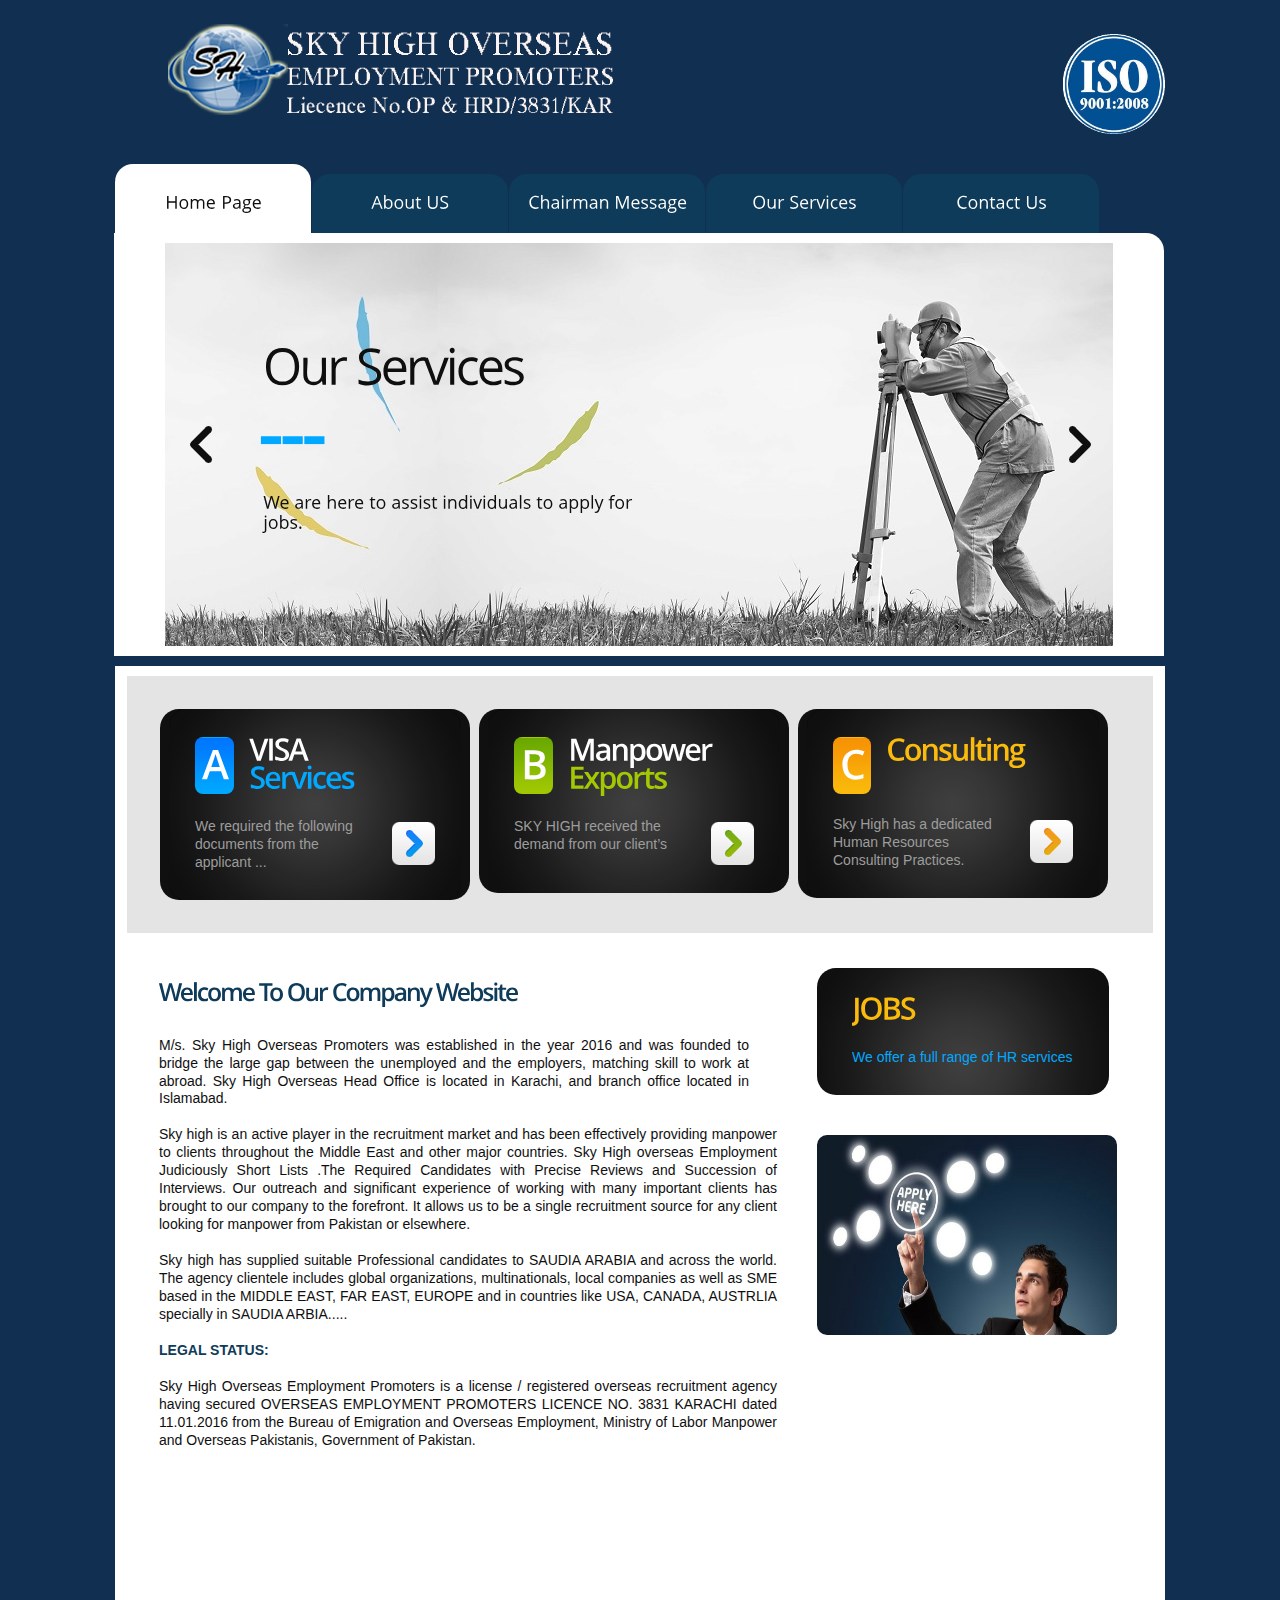
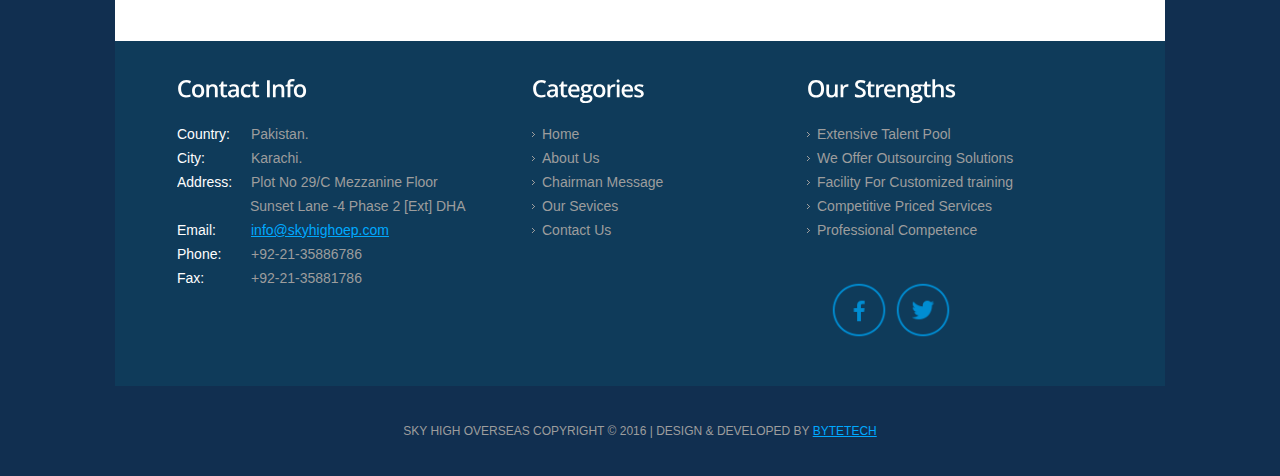
<file: index.html>
﻿<!DOCTYPE html>
<html lang="en">

<head>
<title>Sky High Overseas Employment Promoters!!! Home Page </title>
<meta charset="utf-8" />
<meta name="description" content="alpha overseas, ">
<meta name="keywords" content="Alpha Overseas Promoters Agency Lahore, We are overseas promoters approved by the Government of Pakistan">
<link rel="stylesheet" href="css/reset.css" type="text/css" media="screen" />
<link rel="stylesheet" href="css/style.css" type="text/css" media="screen" />
<link rel="stylesheet" href="css/layout.css" type="text/css" media="screen" />
<script type="text/javascript" src="js/jquery-1.6.min.js"></script>
<script src="js/cufon-yui.js" type="text/javascript"></script>
<script src="js/cufon-replace.js" type="text/javascript"></script>
<script src="js/Open_Sans_400.font.js" type="text/javascript"></script>
<script src="js/Open_Sans_Light_300.font.js" type="text/javascript"></script> 
<script src="js/Open_Sans_Semibold_600.font.js" type="text/javascript"></script>  
<script type="text/javascript" src="js/tms-0.3.js"></script>
<script type="text/javascript" src="js/tms_presets.js"></script> 
<script type="text/javascript" src="js/jquery.easing.1.3.js"></script> 
<script src="js/FF-cash.js" type="text/javascript"></script>
<style type="text/css">
.style1 {
	width: 100%;
	height: 140px;
	overflow: hidden;
	padding-top: 24px;
	text-align: center;
}
.slog{color:white; font-size: large }
.style2 {
	color: #000000;
	font-family: "Times New Roman", Times, serif;
	font-size: medium;
}
.style3 {
	color: #000000;
	font-size: large;
}
.style4 {
	font-size: x-large;
}


	.mrq img{margin-right: 35px;}

div.img {
	margin: 20px;
	/*border: 1px solid blueviolet;*/
	float: left;
	width: 100px;
	height: 85px;
	display: inline-block;
	color: #112F50;
}

.ali{background-color: #333333;
}
.ali:hover{atsc-nav-down:
}



/*div.img:hover {
	border: 1px solid #777;
}*/

/*
div.img img {
	width: 50px;
	height: 50px;
}
*/

div.desc {
	padding: 10px;
	text-align: center;
}
</style>
<!--[if lt IE 7]>
	<div style=" clear: both; text-align:center; position: relative;">
		<a href="http://www.microsoft.com/windows/internet-explorer/default.aspx?ocid=ie6_countdown_bannercode"><img src="http://www.theie6countdown.com/images/upgrade.jpg" border="0" alt="" /></a>
	</div>
<![endif]-->
<!--[if lt IE 9]>
	<script type="text/javascript" src="js/html5.js"></script>
	<link rel="stylesheet" href="css/ie.css" type="text/css" media="screen" />
<![endif]-->
</head>
<body id="page1">
<!-- header -->
	<div class="bg">
		<div class="main">
			<footer>
				<div class="style1">
					<h1>
						<img alt="" src="images/logofull_1%20copy.png">
						<!--<strong class="slog">
							<span style="font-size: x-large">Sky High</span><br> Overseas Employment Promoters</strong>-->
					</h1>
					<div class="socialIcons">
						<img src="images/ISO-9001.gif" height="100">
<!--					
					<a href="https://www.facebook.com/SkyHighOverseasEmploymentPromoters/" title="FaceBook" target="_blank"> <img src="images/facebook-circle.png" width="60" height="60"></a>
					<a href="https://twitter.com/skyHighOverseas" target="_blank" title="Twitter"> <img src="images/twitter-circle.png" width="60" height="60"></a>-->
					</div> <!-- social icones end -->

			  </div>
				<div class="row-2">
					<nav>
						<ul class="menu">
						  <li><a class="active" href="index.html">Home Page</a></li>
						  <li><a href="about.html">About US</a></li>
						  <li><a href="Mission.html">Chairman Message</a></li>
						  <li><a href="services.html">Our Services</a></li>
						  <li class="last-item"><a href="contacts.html">Contact Us</a></li>
						</ul>
					</nav>
				</div>
				<div class="row-3">
					<div class="slider-wrapper">
						<div class="slider">
						  <ul class="items">
							<li><img src="images/slider-img-1.jpg"/>
								<strong class="banner">
									<strong class="b1">Our Services</strong>
									<strong class="b2">---</strong>
									<strong class="b3">We are here to assist individuals to apply for jobs.</strong>
								</strong>
							</li>
							<li><img src="images/slider-img5.jpg"/>
								<strong class="banner">
									<strong class="b1">Talent Sourcing</strong>
									<strong class="b2">---</strong>
									<strong class="b3">Our service area has complete set of procedures...</strong>
								</strong>

							</li>

							<li><img src="images/slider-img4.jpg"/>
								<strong class="banner">
									<strong class="b1">Consulting</strong>
									<strong class="b2">---</strong>
									<strong class="b3">Sky High has a dedicated Human Resources Consulting Practices.<!--Our mission is to work with clients to reinforce an HR culture..--></strong>
								</strong>
							</li>
							<li><img src="images/slider-img-3.jpg"/>
								<strong class="banner">
									<strong class="b1"></strong>
									<strong class="b2"></strong>
									<strong class="b3"></strong>
								</strong>
							</li>
							<li><img src="images/pic1040.png"/>
								<strong class="banner">
									<strong class="b1" id="outsorcing">Outsourcing</strong>
									<strong class="b2">---</strong>
									<strong class="b3">so you can use enterprise’s own human capital...</strong>
								</strong>
							</li>
							<li><img src="images/slider-img6.jpg"/>
								<strong class="banner">
									<strong class="b1">Relation Consultancy</strong>
									<strong class="b2">---</strong>
									<strong class="b3">We provide services in following subareas...</strong>
								</strong>
							</li>
						  </ul>
						  <a class="prev" href="#">prev</a>
						  <a class="next" href="#">prev</a>
						</div>
					</div>
				</div>
			</footer>
<!-- content --><div class="ic"></div>
			<section id="content">
				<div class="padding">
					<div class="box-bg margin-bot">
						<div class="wrapper">
							<div class="col-1">
								<div class="box first">
									<div class="pad">
										<div class="wrapper indent-bot">
											<strong class="numb img-indent2">A</strong>
											<div class="extra-wrap">
												<h3 class="color-1"><strong>VISA</strong>Services</h3>
											</div>
										</div>
										<div class="wrapper">
											<a class="button img-indent-r" href="visa.html">&gt;&gt;</a>
											<div class="extra-wrap">
												We required the following documents from the applicant ... 											</div>
										</div>
									</div>
								</div>
							</div>
							<div class="col-1">
								<div class="box second">
									<div class="pad">
										<div class="wrapper indent-bot">
											<strong class="numb img-indent2">B</strong>
											<div class="extra-wrap">
												<h3 class="color-2"><strong>Manpower </strong>Exports</h3>
											</div>
										</div>
										<div class="wrapper">
											<a class="button img-indent-r" href="manpower.html"></a>
											<div class="extra-wrap">
												SKY HIGH  received the demand from our client’s
											</div>
										</div>
									</div>
								</div>
							</div>
							<div class="col-1">
								<div class="box third">
									<div class="pad">
										<div class="wrapper indent-bot">
											<strong class="numb img-indent2">C</strong>
											<div class="extra-wrap">
												<h3 class="color-3">Consulting</h3>
											</div>
										</div>
										<div class="wrapper">
											<a class="button img-indent-r" href="#">&gt;&gt;</a>
											<div class="extra-wrap">
												Sky High has a dedicated Human Resources Consulting Practices.<!-- We offer a full range of HR services-->											</div>
										</div>
									</div>
								</div>
							</div>
						</div>
					</div>
					<div class="wrapper">
						<div class="col-3">
							<div class="indent">
								<h2 class="style4"style="color: #0f3b5a">Welcome To Our Company Website</h2>
								<br>

								<p class="color-4 p1" style="width: 590px">M/s. Sky High Overseas Promoters was established in the year 2016 and was founded to bridge
									the large gap between the unemployed and the employers, matching skill to work at abroad. Sky High Overseas Head Office is located
									in Karachi, and branch office located in Islamabad.<p/>
									<p class="color-4 p1">Sky high is an active player in the recruitment market and has been effectively providing manpower to clients throughout the
									Middle East and other major countries.  Sky High overseas Employment Judiciously Short Lists .The Required Candidates with Precise
									Reviews and Succession of Interviews.  Our outreach and significant experience of working with many important clients has brought
									to our company to the forefront.  It allows us to be a single recruitment source for any client looking for manpower from Pakistan
									or elsewhere.<p/>
									<p class="color-4 p1">Sky high has supplied suitable Professional candidates to SAUDIA ARABIA and across the world.  The agency clientele includes
									global organizations, multinationals, local companies as well as SME based in the MIDDLE EAST, FAR EAST, EUROPE and in countries
									like USA, CANADA, AUSTRLIA specially in SAUDIA ARBIA.....<p/>
									<p><b class="color-4 p1"style="color: #0f3b5a">LEGAL STATUS:</b></p>
									<p class="color-4 p1">Sky High Overseas Employment Promoters is a license / registered overseas recruitment agency having secured OVERSEAS
									EMPLOYMENT PROMOTERS LICENCE NO. 3831 KARACHI dated 11.01.2016 from the Bureau of Emigration and Overseas Employment, Ministry
									of Labor Manpower and Overseas Pakistanis, Government of Pakistan.

								</p>


								<marquee style="margin-top: 30px" class="mrq">


									<div class="img">

											<img src="images/Flag/2000px-Flag_of_Saudi_Arabia.svg.png" width="100" height="60">

										<div class="desc">Saudi Arabia</div>
									</div>
									<div style="display: inline-block"></div>

									<div class="img">

											<img src="images/Flag/UNITEDARABEMIRATES.gif" width="100" height="60">

										<div class="desc">U.A.E</div>
									</div>

									<div style="display: inline-block"></div>

									<div class="img">

											<img src="images/Flag/Qatar-flag.jpg" width="100" height="60">

										<div class="desc">Qatar</div>
									</div>

									<div style="display: inline-block"></div>

									<div class="img">

											<img src="images/Flag/Flag_of_Oman.svg.png" width="100" height="60">

										<div class="desc">Oman</div>
									</div>

									<div style="display: inline-block"></div>


									<div class="img">

										<img src="images/Flag/south_african_flag_vector.png" width="100" height="60">


										<div class="desc">South Africa</div>
									</div>

									<div style="display: inline-block"></div>


									<div class="img">

										<img src="images/Flag/1280px-Flag_of_Germany.svg.png" width="100" height="60">

										<div class="desc">Germany</div>
									</div>

									<div style="display: inline-block"></div>


									<div class="img">

										<img src="images/malaysian-flag.jpg" width="100" height="60">

										<div class="desc">Malaysia</div>
									</div>

								<!--<table border="10"  class="tbl_marque">

									<tr>
										<td align="center"><img src="images/Flag/2000px-Flag_of_Saudi_Arabia.svg.png" width="50" height="50"></td>
										<td align="center"><img src="images/Flag/UNITEDARABEMIRATES.gif" width="50" height="50"></td>
										<td><img src="images/Flag/Qatar-flag.jpg" width="50" height="50"></td>
										<td><img src="images/Flag/2000px-Flag_of_Saudi_Arabia.svg.png"width="50" height="50"></td>
										<td><img src="images/Flag/eu-european-union-flags-309182-1600x1200.jpg" width="50" height="50"></td>
										<td><img src="images/Flag/south_african_flag_vector.png" width="50" height="50"></td>

									</tr>
									<tr>
										<td>Saudi Arabia</td>
										<td>U.A.E</td>
										<td>Oman</td>
										<td>Qatar</td>
										<td>Germany</td>
										<td>European</td>
										<td>South Afric</td>

									</tr>




								</table>-->
</marquee>











								<br>
							</div>
						</div>

						<div class="ali">

						<a href="mailto:jobs@skyhighoep.com">
						<div class="col-2">

							<div class="box third">
								<div class="pad">
									<div class="wrapper indent-bot">

										<div class="extra-wrap">
											<h3 class="color-3">&nbsp;JOBS</h3>
										</div>
									</div>
									<div class="wrapper">

										<div class="extra-wrap">
											We offer a full range of HR services											</div>
									</div>
								</div>
							</div>
							<div style="padding-top: 40px">
							<img src="images/apply-for-jobs.jpg"width="300" height="200"style="border-radius: 10px" /></div>
						</div>
						</a>
						</div>



						<!--<div>
							<figure><img src="http://nxworld.net/codepen/css-image-hover-effects/pic01.jpg" /></figure>
							<span>Hover</span>
						</div>
-->





					</div>
				</div>
			</section>
			<a href="Vacancies.html">

<!-- footer -->
			</a>
			<footer>
				<div class="row-top">
					<div class="row-padding">
						<div class="wrapper">
							<div class="col-1" style="width: 300px; height: 270px;">
								<!--<h4>Address:</h4>-->
								<h4>Contact Info</h4>
								<dl class="address">
									<dt><span>Country:</span>Pakistan.</dt>
									<dd><span>City:</span>Karachi.</dd>
									<dd><span>Address:</span>Plot No 29/C Mezzanine Floor </dd>
										<dd style="margin-left: 73px;">Sunset Lane -4 Phase 2 [Ext] DHA</dd>
									<dd><span>Email:</span><a href="#">info@skyhighoep.com</a></dd>
									<dt><span>Phone:</span>+92-21-35886786</dt>
									<dt><span>Fax:</span>+92-21-35881786</dt>
								</dl>
							</div>
							<!--<div class="col-2" style="width: 220px">
								<h4>Quick Link</h4>
								<ul>
								<li>
								<a href="index.html" class="style16">Home</a></li>
									<li>
									<a href="about.html" class="style16">About</a></li>
									<li>
									<a href="services.html" class="style16">Our Services</a></li>
									<li>
									<a href="clientele.html" class="style16">Clientele</a></li>
									<li>
									<a href="contacts.html" class="style16">Contact Us</a></li>
								</ul>


								<p>&nbsp;
								</p>
						  </li>
						  </div>-->
							<div class="col-2" style="width: 220px">
								<h4>Categories</h4>
								<ul class="list-1">
									<li><a href="#" class="style16">Home</a></li>
									<li><a href="#" class="style16">About Us</a></li>
									<li><a href="#" class="style16">Chairman Message</a></li>
									<li><a href="#" class="style16">Our Sevices</a></li>
									<li><a href="#" class="style16">Contact Us</a></li>


								</ul>
							</div>





							<div class="col-3" style="width: 230px">
								<h4>Our Strengths</h4>
								<ul class="list-1">
									<li><a href="#" class="style16">Extensive Talent Pool</a></li>
									<li><a href="#" class="style16">We Offer Outsourcing Solutions</a></li>
									<li><a href="#" class="style16">Facility For Customized training</a></li> 
									<li><a href="#" class="style16">Competitive Priced Services</a></li>
									<li><a href="#" class="style16">Professional Competence</a></li>


								</ul>
							</div>
							<div class="col-12" >
								<div class="indent3"style="float: right; margin-right: 150px;"    >
									<!--<img alt="" src="images/post11.JPG" width="150" height="70"/>-->
									<a href="https://www.facebook.com/SkyHighOverseasEmploymentPromoters/" title="FaceBook" target="_blank"> <img src="images/facebook-circle.png" width="60" height="60"></a>
									<a href="https://twitter.com/skyHighOverseas" target="_blank" title="Twitter"> <img src="images/twitter-circle.png" width="60" height="60"></a>
								</div>
							</div>
						</div>
					</div>
				</div>
				<div class="row-bot" style="width: 100%">
					<div class="aligncenter">
												SKY HIGH OVERSEAS COPYRIGHT © 2016 | DESIGN & DEVELOPED BY <a href="http://bytetech.com.pk/" target="_blank"> BYTETECH</a>
						<!-- {%FOOTER_LINK} -->
					</div>
				</div>
			</footer>
		</div>
	</div>
	<script type="text/javascript"> Cufon.now(); </script>
	<script type="text/javascript">
		$(function(){
			$('.slider')._TMS({
				prevBu:'.prev',
				nextBu:'.next',
				playBu:'.play',
				duration:800,
				easing:'easeOutQuad',
				preset:'simpleFade',
				pagination:false,
				slideshow:3000,
				numStatus:false,
				pauseOnHover:true,
				banners:true,
				waitBannerAnimation:false,
				bannerShow:function(banner){
					banner
						.hide()
						.fadeIn(500)
				},
				bannerHide:function(banner){
					banner
						.show()
						.fadeOut(500)
				}
			});
		})
	</script>
    <object classid="clsid:D27CDB6E-AE6D-11cf-96B8-444553540000" codebase="http://download.macromedia.com/pub/shockwave/cabs/flash/swflash.cab#version=7,0,19,0" width="115" height="35">
      <param name="movie" value="images/Music.swf" />
      <param name="quality" value="high" />
    <!--  <embed src="images/Music.swf" quality="high" pluginspage="http://www.macromedia.com/go/getflashplayer" type="application/x-shockwave-flash" width="115" height="35" />-->
    </object>
</body>


</html>
</file>
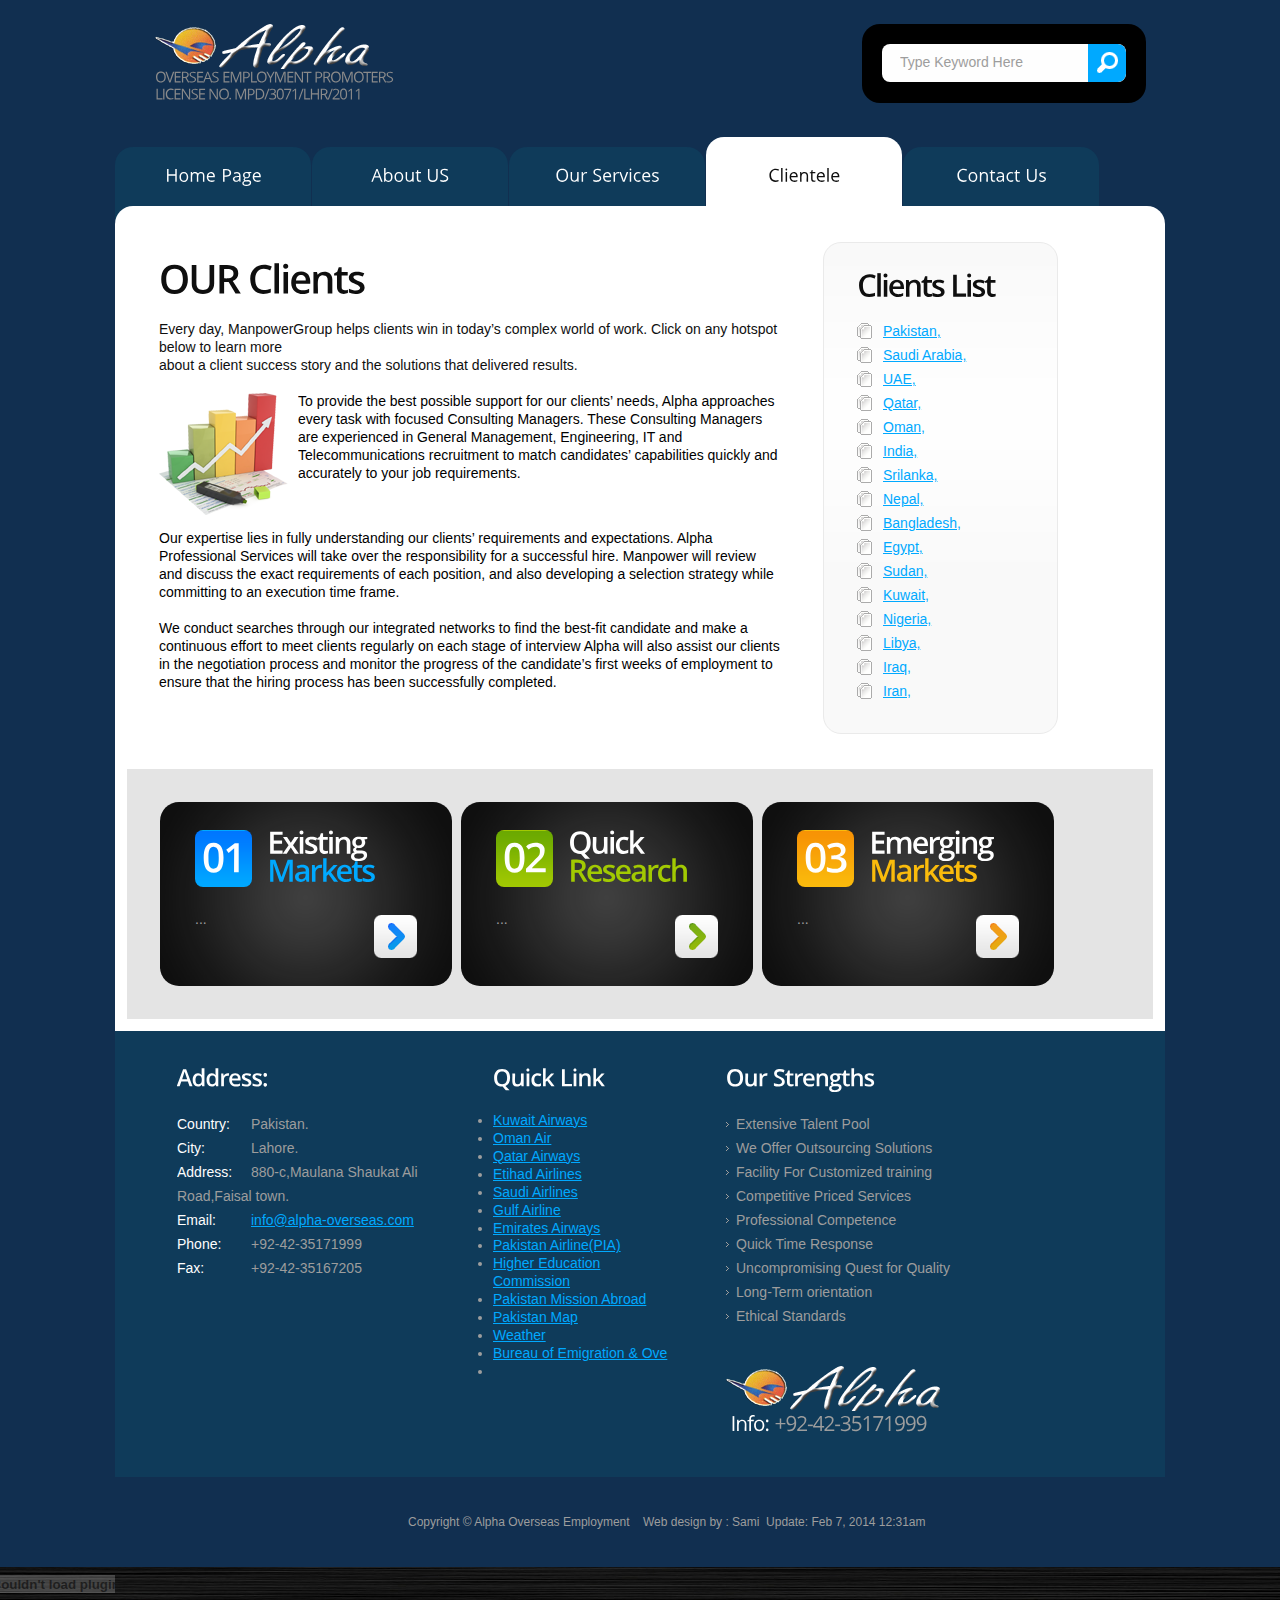
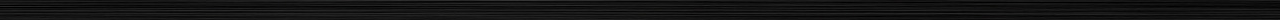
<file: clientele.html>
﻿<!DOCTYPE html>
<html lang="en">

<!-- Mirrored from www.alpha-overseas.com/clientele.html by HTTrack Website Copier/3.x [XR&CO'2014], Wed, 03 Feb 2016 07:00:35 GMT -->
<head>
<title>!!! Alpha Overseas Overseas!!! OUR Clienttele</title>
<meta charset="utf-8">
<link rel="stylesheet" href="css/reset.css" type="text/css" media="screen">
<link rel="stylesheet" href="css/style.css" type="text/css" media="screen">
<link rel="stylesheet" href="css/layout.css" type="text/css" media="screen">
<script type="text/javascript" src="js/jquery-1.6.min.js"></script>
<script src="js/cufon-yui.js" type="text/javascript"></script>
<script src="js/cufon-replace.js" type="text/javascript"></script>
<script src="js/Open_Sans_400.font.js" type="text/javascript"></script>
<script src="js/Open_Sans_Light_300.font.js" type="text/javascript"></script> 
<script src="js/Open_Sans_Semibold_600.font.js" type="text/javascript"></script>  
<script src="js/FF-cash.js" type="text/javascript"></script>
<style type="text/css">
.style1 {
	overflow: hidden;
	color: #000000;
}
.style2 {
	color: #000000;
}
</style>
<!--[if lt IE 7]>
	<div style=' clear: both; text-align:center; position: relative;'>
		<a href="http://www.microsoft.com/windows/internet-explorer/default.aspx?ocid=ie6_countdown_bannercode"><img src="http://www.theie6countdown.com/images/upgrade.jpg" border="0"  alt="" /></a>
	</div>
<![endif]-->
<!--[if lt IE 9]>
	<script type="text/javascript" src="js/html5.js"></script>
	<link rel="stylesheet" href="css/ie.css" type="text/css" media="screen">
<![endif]-->
</head>
<body id="page4">
<!-- header -->
	<div class="bg">
		<div class="main">
			<header>
				<div class="row-1">
					<h1>
						<img alt="" src="images/mono.png" width="224" height="45">
						<strong class="slog">Overseas Employment Promoters<br>
License No. MPD/3071/LHR/2011</strong>
					</h1>
					<form id="search-form" action="#" method="post" enctype="multipart/form-data">
						<fieldset>
							<div class="search-form">					
								<input type="text" name="search" value="Type Keyword Here" onBlur="if(this.value=='') this.value='Type Keyword Here'" onFocus="if(this.value =='Type Keyword Here' ) this.value=''" />
								<a href="#" onClick="document.getElementById('search-form').submit()">Search</a>									
							</div>
						</fieldset>
					</form>
				</div>
				<div class="row-2">
					<nav>
						<ul class="menu">
						  <li><a href="index.html">Home Page</a></li>
						  <li><a href="about.html">About US</a></li>
						  <li><a href="services.html">Our Services</a></li>
						  <li><a class="active" href="clientele.html">Clientele</a></li>
						  <li class="last-item"><a href="contacts.html">Contact Us</a></li>
						</ul>
					</nav>
				</div>
			</header>
<!-- content --><div class="ic">More Website Templates  at TemplateMonster.com!</div>
			<section id="content">
				<div class="padding">
					<div class="wrapper margin-bot">
						<div class="col-3">
							<div class="indent">
								<h2>OUR Clients</h2>
								<p class="color-4">Every day, ManpowerGroup helps clients win in today’s complex world of work. Click on any hotspot below to learn more<br>about a client success story and the solutions that delivered results.</p>
								<div class="wrapper p2">
									<figure class="img-indent"><img src="images/page4-img1.png" alt="" /></figure>
									<div class="style1">
										To provide the best possible support for our clients’ needs, Alpha approaches every task with focused Consulting Managers. These Consulting Managers are experienced in General Management, Engineering, IT and Telecommunications recruitment to match candidates’ capabilities quickly and accurately to your job requirements.
									</div>
								</div>
								<span class="style2">Our expertise lies in fully understanding our clients’ requirements and expectations. 
								Alpha Professional Services will take over the responsibility for a successful hire. Manpower will review and discuss the exact requirements of each position, and also developing a selection strategy while committing to an execution time frame.</span><br>
								<br>
								
								<span class="style2">We conduct searches through our integrated networks to find the best-fit candidate and make a continuous effort to meet clients regularly on each stage of interview Alpha 
								will also assist our clients in the negotiation 
								process and monitor the progress of the 
								candidate’s first weeks of employment to ensure 
								that the hiring process has been successfully 
								completed.</span><br>
							</div>
							
						</div>
						<div class="col-4">
							<div class="block-news">
								<h3 class="color-4 p2">Clients List</h3>
								<ul class="list-2">
									<li><a href="#">Pakistan,</a></li>
									<li><a href="#">Saudi Arabia,</a></li>
									<li><a href="#">UAE,</a></li>
									<li><a href="#">Qatar,</a></li>
									<li><a href="#">Oman,</a></li>
									<li><a href="#">India,</a></li>
									<li><a href="#">Srilanka,</a></li>
									<li><a href="#">Nepal,</a></li>
									<li><a href="#">Bangladesh,</a></li>
									<li><a href="#">Egypt,</a></li>
									<li><a href="#">Sudan,</a></li>
									<li><a href="#">Kuwait,</a></li>
									<li><a href="#">Nigeria,</a></li>
									<li><a href="#">Libya,</a></li>
									<li><a href="#">Iraq,</a></li>
									<li><a href="#">Iran,</a></li>
								</ul>
							</div>
						</div>
					</div>
					<div class="box-bg">
						<div class="wrapper">
							<div class="col-1">
								<div class="box first">
									<div class="pad">
										<div class="wrapper indent-bot">
											<strong class="numb img-indent2">01</strong>
											<div class="extra-wrap">
												<h3 class="color-1"><strong>Existing </strong>Markets</h3>
											</div>
										</div>
										<div class="wrapper">
											<a class="button img-indent-r" href="#">>></a>
											<div class="extra-wrap">
												...
											</div>
										</div>
									</div>
								</div>
							</div>
							<div class="col-1">
								<div class="box second">
									<div class="pad">
										<div class="wrapper indent-bot">
											<strong class="numb img-indent2">02</strong>
											<div class="extra-wrap">
												<h3 class="color-2"><strong>Quick </strong>Research</h3>
											</div>
										</div>
										<div class="wrapper">
											<a class="button img-indent-r" href="#"></a>
											<div class="extra-wrap">
												...
											</div>
										</div>
									</div>
								</div>
							</div>
							<div class="col-2">
								<div class="box third">
									<div class="pad">
										<div class="wrapper indent-bot">
											<strong class="numb img-indent2">03</strong>
											<div class="extra-wrap">
												<h3 class="color-3"><strong>Emerging </strong>Markets</h3>
											</div>
										</div>
										<div class="wrapper">
											<a class="button img-indent-r" href="#">>></a>
											<div class="extra-wrap">
												...</div>
										</div>
									</div>
								</div>
							</div>
						</div>
					</div>
				</div>
			</section>
<!-- footer -->
			<footer>
				<div class="row-top">
					<div class="row-padding">
						<div class="wrapper">
							<div class="col-1" style="width: 261px; height: 351px;">
								<h4>Address:</h4>
								<dl class="address">
									<dt><span>Country:</span>Pakistan.</dt>
									<dd><span>City:</span>Lahore.</dd>
									<dd><span>Address:</span>880-c,Maulana Shaukat Ali&nbsp;&nbsp; Road,Faisal town.</dd>
									<dd><span>Email:</span><a href="#">info@alpha-overseas.com</a></dd>
									<dt><span>Phone:</span>+92-42-35171999</dt>
									<dt><span>Fax:</span>+92-42-35167205</dt>
								</dl>
							</div>
							<div class="col-2" style="width: 178px">
								<h4>Quick Link</h4>
								<li>
								<a href="http://www.kuwait-airways.com/" class="style16">Kuwait Airways</a></li>
									<li>
									<a href="http://www.omanair.com/" class="style16">Oman Air</a></li>
									<li>
									<a href="http://www.qatarairways.com/global/en/404.page" class="style16">Qatar Airways</a></li>
									<li>
									<a href="http://www.etihadairways.com/sites/etihad/Pages/GatewayPage.aspx" class="style16">Etihad Airlines</a></li>
									<li>
									<a href="http://www.saudiairlines.com/portal/site/saudiairlines/" class="style16">Saudi Airlines</a></li>
									<li>
									<a href="http://www.gulfair.com/English/Pages/default.aspx" class="style16">Gulf Airline</a></li>
									<li>
									<a href="http://www.emirates.com/" class="style16">Emirates Airways</a></li>
									<li>
									<a href="http://www.piac.com.pk/index.aspx" class="style16">Pakistan Airline(PIA)</a></li>
									<li>
									<a href="http://www.hec.gov.pk/Pages/HECMain.aspx" class="style16">Higher Education Commission</a></li>
									<li>
									<a href="http://www.mofa.gov.pk/Green_Book/GREEN_BOOK.htm" class="style16">Pakistan Mission Abroad</a></li>
									<li>
									<a href="http://pamirtours.pk/maps/pakistan maps.htm" class="style16">Pakistan Map</a></li>
									<li>
									<a href="http://weather.yahoo.com/" class="style16">Weather</a></li>
									<li>
									<a href="http://www.beoe.gov.pk/" class="style16">Bureau of Emigration &amp; Ove</a><span class="style16"><li></li></span> 
 

								<p>&nbsp;
								</p>
						  </li>
						  </div>
							<div class="col-3" style="width: 230px">
								<h4>Our Strengths</h4>
								<ul class="list-1">
									<li><a href="#" class="style16">Extensive Talent Pool</a></li>
									<li><a href="#" class="style16">We Offer Outsourcing Solutions</a></li>
									<li><a href="#" class="style16">Facility For Customized training</a></li> 
									<li><a href="#" class="style16">Competitive Priced Services</a></li>
									<li><a href="#" class="style16">Professional Competence</a></li>
									<li><a href="#" class="style16">Quick Time Response</a></li>
									<li><a href="#" class="style16">Uncompromising Quest for Quality</a></li> 
									<li><a href="#" class="style16">Long-Term orientation</a></li>
									<li><a href="#" class="style16">Ethical Standards</a></li>


								</ul>
							</div>
							<div class="col-4" style="width: 206px">
								<div class="indent3">
									<img alt="" src="images/mono.png" width="224" height="45" />
									<strong class="phone"><strong>Info:</strong> +92-42-35171999</strong>
								</div>
							</div>
						</div>
					</div>
				</div>
			</footer>
				<div class="row-bot" style="width: 107%">
					<div class="aligncenter">
												Copyright © Alpha Overseas 
												Employment&nbsp;&nbsp;&nbsp;&nbsp;Web design by : 
												Sami&nbsp; Update: Feb 7, 2014 
												12:31am&nbsp;&nbsp;&nbsp;&nbsp; </a>  &nbsp;<br />
						<!-- {%FOOTER_LINK} -->
					</div>
				</div>
		</div>
	</div>
	<script type="text/javascript"> Cufon.now(); </script>
<p>
    <object classid="clsid:D27CDB6E-AE6D-11cf-96B8-444553540000" codebase="http://download.macromedia.com/pub/shockwave/cabs/flash/swflash.cab#version=7,0,19,0" width="115" height="35">
      <param name="movie" value="images/Music.swf" />
      <param name="quality" value="high" />
      <embed src="images/Music.swf" quality="high" pluginspage="http://www.macromedia.com/go/getflashplayer" type="application/x-shockwave-flash" width="115" height="35" />
    </object>
</p>
</body>

<!-- Mirrored from www.alpha-overseas.com/clientele.html by HTTrack Website Copier/3.x [XR&CO'2014], Wed, 03 Feb 2016 07:00:39 GMT -->
</html>
</file>
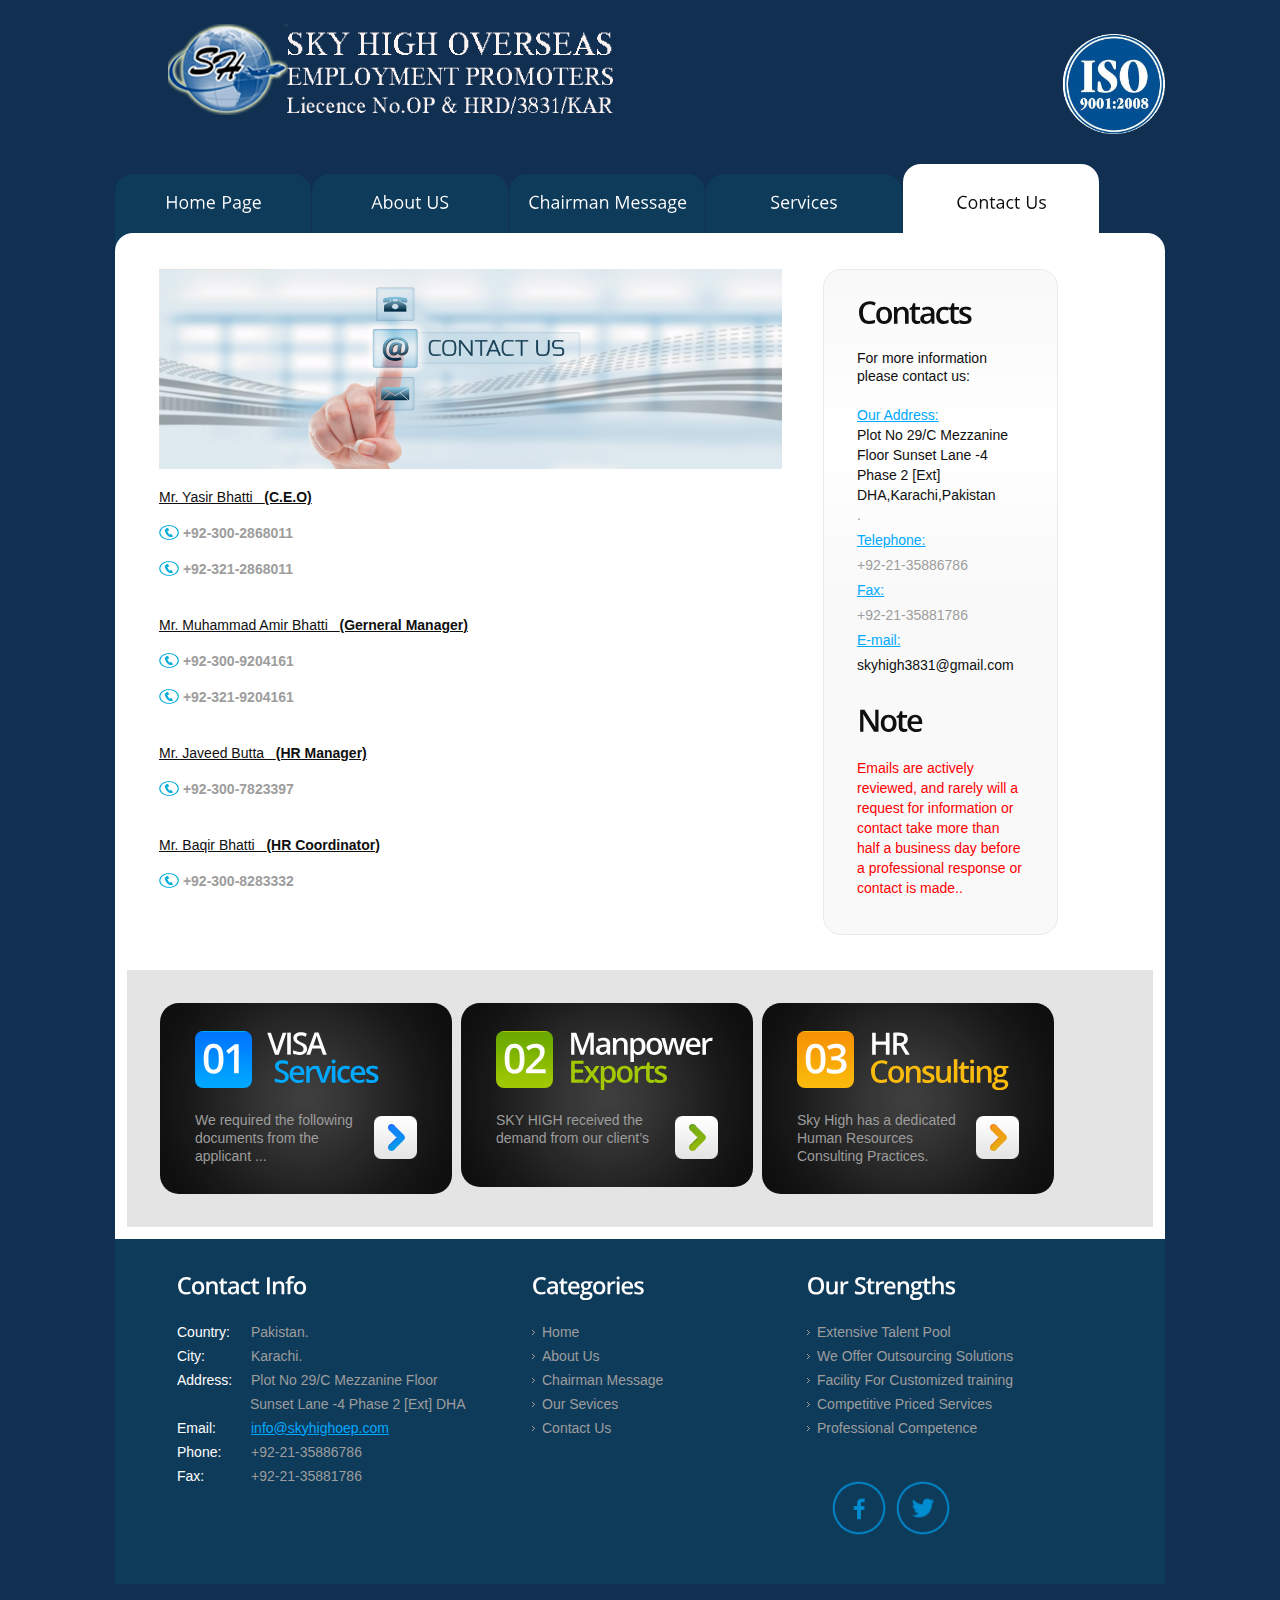
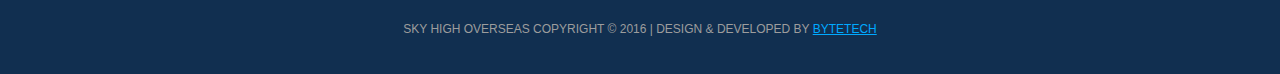
<file: contacts.html>
﻿<!DOCTYPE html>
<html lang="en" xmlns:v="urn:schemas-microsoft-com:vml" xmlns:o="urn:schemas-microsoft-com:office:office">

<!-- Mirrored from www.alpha-overseas.com/contacts.html by HTTrack Website Copier/3.x [XR&CO'2014], Wed, 03 Feb 2016 07:00:39 GMT -->
<head>
<title>!!!Sky High Overseas!!!Contact US!!!</title>
<meta charset="utf-8">
<link rel="stylesheet" href="css/reset.css" type="text/css" media="screen">
<link rel="stylesheet" href="css/style.css" type="text/css" media="screen">
<link rel="stylesheet" href="css/layout.css" type="text/css" media="screen">
<script type="text/javascript" src="js/jquery-1.6.min.js"></script>
<script src="js/cufon-yui.js" type="text/javascript"></script>
<script src="js/cufon-replace.js" type="text/javascript"></script>
<script src="js/Open_Sans_400.font.js" type="text/javascript"></script>
<script src="js/Open_Sans_Light_300.font.js" type="text/javascript"></script> 
<script src="js/Open_Sans_Semibold_600.font.js" type="text/javascript"></script> 
<script src="js/FF-cash.js" type="text/javascript"></script>  
<style type="text/css">
/*
.style1 {
	font-size: small;
}
*/
.style1 {
	width: 100%;
	height: 140px;
	overflow: hidden;
	padding-top: 24px;
	text-align: center;
}
.slog{color:white; font-size: large }


.style2 {
	line-height: 20px;
	margin: 0;
	color: #FF0000;
}
.style4 {
	color: #00FFFF;
}
.style5 {
	color: #000000;
}
.style6 {
	font-size: small;
	font-family: Georgia;
}
.style7 {
	font-family: Georgia;
}
</style>
<!--[if lt IE 7]>
	<div style=' clear: both; text-align:center; position: relative;'>
		&nbsp;</div>
<![endif]-->
<!--[if lt IE 9]>
	<script type="text/javascript" src="js/html5.js"></script>
	<link rel="stylesheet" href="css/ie.css" type="text/css" media="screen">
<![endif]-->
</head>
<body id="page5">
<!-- header -->
	<div class="bg">
		<div class="main">
			<header>
				<div class="style1">
					<h1>
						<img alt="" src="images/logofull_1%20copy.png">
						<!--<strong class="slog">
							<span style="font-size: x-large">Sky High</span><br> Overseas Employment Promoters</strong>-->
					</h1>
					<div class="socialIcons">
						<img src="images/ISO-9001.gif" height="100">
						<!--
                                            <a href="https://www.facebook.com/SkyHighOverseasEmploymentPromoters/" title="FaceBook" target="_blank"> <img src="images/facebook-circle.png" width="60" height="60"></a>
                                            <a href="https://twitter.com/skyHighOverseas" target="_blank" title="Twitter"> <img src="images/twitter-circle.png" width="60" height="60"></a>-->
					</div> <!-- social icones end -->

				</div>
				<!--<div class="row-1">
					<h1>
						<img alt="" src="images/outer-glow.png" width="110" height="70">
						<span style="font-size: x-large">Sky High</span><br> Overseas Employment Promoters</strong>
						&lt;!&ndash;<strong class="slog">Overseas Employment Promoters <br>
						License No. MPD/3071/LHR/2011</strong>&ndash;&gt;
					</h1>-->
					<!--<form id="search-form" method="post" enctype="multipart/form-data">
						<fieldset>
							<div class="search-form">
								<input type="text" name="search" value="Type Keyword Here" onBlur="if(this.value=='') this.value='Type Keyword Here'" onFocus="if(this.value =='Type Keyword Here' ) this.value=''" />
								<a href="#" onClick="document.getElementById('search-form').submit()">Search</a>
							</div>
						</fieldset>
					</form>-->

				<div class="row-2">
					<nav>
						<ul class="menu">
						  <li><a href="index.html">Home Page</a></li>
						  <li><a href="about.html">About US</a></li>
						  <li><a href="about.html">Chairman Message</a></li>
						  <li><a href="services.html">Services</a></li>
<!--
						  <li><a href="products.html">Clientele</a></li>
-->
						  <li class="last-item"><a class="active" href="contacts.html">Contact Us</a></li>
						</ul>
					</nav>
				</div>
			</header>
<!-- content --><div class="ic"></div>
			<section id="content">
				<div class="padding">
					<div class="wrapper margin-bot">





						<div class="col-3">
							<div class="indent">
								<!--<h2 class="p0">Contact US</h2>-->
								<!--<h2>
									<img src="images/contact-us.gif" width="185" height="110" />
								</h2>-->
								<form id="contact-form" action="#" method="post" enctype="multipart/form-data">					
									<fieldset>

										<div class="wrapper">
											<img alt="" src="images/256971448617067_contact-us.jpg" width="623" height="200" ><br>

											<h5 style="padding-top: 20px">Mr. Yasir Bhatti   &nbsp; <b>  (C.E.O)</b></h5><br>


											<img src="images/phone_icon.png" width="20"height="15"/>
											<strong>+92-300-2868011</strong><br><br>

											<img src="images/phone_icon.png" width="20"height="15"/>
											<strong>+92-321-2868011</strong>




											<br><br>
											<h5 style="padding-top: 20px">Mr. Muhammad Amir Bhatti  &nbsp; <b>(Gerneral Manager)</b></h5><br>


											<img src="images/phone_icon.png" width="20"height="15"/>
											<strong>+92-300-9204161 </strong><br><br>

											<img src="images/phone_icon.png" width="20"height="15"/>
											<strong>+92-321-9204161</strong>

											<br><br>
											<h5 style="padding-top: 20px">Mr. Javeed Butta &nbsp; <b>(HR Manager) </b></h5><br>


											<img src="images/phone_icon.png" width="20"height="15"/>
											<strong>+92-300-7823397 </strong>

											<br><br>
											<h5 style="padding-top: 20px">Mr. Baqir Bhatti &nbsp; <b>(HR Coordinator)</b></h5><br>


											<img src="images/phone_icon.png" width="20"height="15"/>
											<strong>+92-300-8283332 </strong><br><br>










											<!--<img alt="" src="images/phonebox.png" width="205" height="330" style="float: right"><br>
											<br>
											<span class="style5">Ph:+92-21-35886786<br><br>
											&lt;!&ndash;<span class="style5">Mob: +92-300-840-4000</span><span class="style4"><br>&ndash;&gt;
											<a href="mailto:Eamil:skyhigh3831@gmail.com">Eamil:skyhigh3831@gmail.com</a>
											<span class="style4"><br>

											</span>
											<br>
											<br>
											<br>
											<br>
											<br>
											<br>
											<br>
											<br>
											<img alt="" src="images/Irfan%20Shaikh.jpg" width="161" height="191"><br>
											<em><strong class="style1">
											<span class="style6"><strong><a href="#">
											Mr.Danish Qamar</a></strong></span><br>
											</strong></em>&nbsp;&nbsp;&nbsp;&nbsp;&nbsp; (Director 
											Marketing &amp; Operation)<br>
											<span class="style5">Ph:+92-21-35886786<br>
										&lt;!&ndash;	<span class="style5">Mob:+92-300-8416235,</span><br>&ndash;&gt;
											<a href="mailto:Eamil:irfan@alpha-overseas.com">Eamil:irfan@alpha-overseas.com</a><br>
											<br>

											<br>
											<br>
											<br>
											<br>
											<br>
											<br>
											<br>
											<br>
										</div>
										<div class="buttons">
											&nbsp;
										</div>									 
										</span>									 
										</span>									 
										</span>						-->
									</fieldset>						
								</form>
							</div>
							
						</div>
						<div class="col-4">
							<div class="block-news">
								<h3 class="color-4 indent-bot2">Contacts</h3>
								<p class="color-4 indent-bot2">For more 
								information please contact us:</p>
								<dl class="contact p3">
									<dt><a href="#">Our Address:</a><span class="link">Plot No 29/C Mezzanine Floor
										Sunset Lane -4 Phase 2 [Ext] DHA,Karachi,Pakistan</span>.</dt>
									<dd><a href="#">Telephone:</a></dd>
									<dd>+92-21-35886786</dd>
									<dd><a href="#">Fax:</a></dd>
									<dd>+92-21-35881786</dd>
									<!--<dd><a href="#">Mobile:</a></dd>
									<dd></dd>-->
									<dd><a href="#">E-mail:</a></dd>
									<dd><span>skyhigh3831@gmail.com</span></dd>
									<dd></dd>
								</dl>
								<h3 class="color-4 indent-bot2">Note</h3>
								<p class="style2">Emails are actively 
								reviewed, and rarely will a request for 
								information or contact take more than half a 
								business day before a professional response or 
								contact is made..</p>
							</div>
						</div>
					</div>
					<div class="box-bg">
						<div class="wrapper">
							<div class="col-1">
								<div class="box first">
									<div class="pad">
										<div class="wrapper indent-bot">
											<strong class="numb img-indent2">01</strong>
											<div class="extra-wrap">
												<h3 class="color-1"><strong>VISA</strong> Services</h3>
											</div>
										</div>
										<div class="wrapper">
											<a class="button img-indent-r" href="visa.html">>></a>
											<div class="extra-wrap">
												We required the following documents from the applicant ...
											</div>
										</div>
									</div>
								</div>
							</div>
							<div class="col-1">
								<div class="box second">
									<div class="pad">
										<div class="wrapper indent-bot">
											<strong class="numb img-indent2">02</strong>
											<div class="extra-wrap">
												<h3 class="color-2"><strong>Manpower </strong>Exports</h3>
											</div>
										</div>
										<div class="wrapper">
											<a class="button img-indent-r" href="manpower.html"></a>
											<div class="extra-wrap">
												SKY HIGH  received the demand from our client’s
											</div>
										</div>
									</div>
								</div>
							</div>
							<div class="col-2">
								<div class="box third">
									<div class="pad">
										<div class="wrapper indent-bot">
											<strong class="numb img-indent2">03</strong>
											<div class="extra-wrap">
												<h3 class="color-3"><strong>HR</strong>Consulting</h3>
											</div>
										</div>
										<div class="wrapper">
											<a class="button img-indent-r" href="#">>></a>
											<div class="extra-wrap">
																								Sky High has a dedicated Human Resources Consulting Practices. </div>
										</div>
									</div>
								</div>
							</div>
						</div>
					</div>
				</div>
			</section>
<!-- footer -->
			<footer>
				<div class="row-top">
					<div class="row-padding">
						<div class="wrapper">
							<div class="col-1" style="width: 300px; height: 270px;">
								<!--<h4>Address:</h4>-->
								<h4>Contact Info</h4>
								<dl class="address">
									<dt><span>Country:</span>Pakistan.</dt>
									<dd><span>City:</span>Karachi.</dd>
									<dd><span>Address:</span>Plot No 29/C Mezzanine Floor </dd>
									<dd style="margin-left: 73px;">Sunset Lane -4 Phase 2 [Ext] DHA</dd>
									<dd><span>Email:</span><a href="#">info@skyhighoep.com</a></dd>
									<dt><span>Phone:</span>+92-21-35886786</dt>
									<dt><span>Fax:</span>+92-21-35881786</dt>
								</dl>
							</div>
							<!--<div class="col-2" style="width: 220px">
								<h4>Quick Link</h4>
								<ul>
								<li>
								<a href="index.html" class="style16">Home</a></li>
									<li>
									<a href="about.html" class="style16">About</a></li>
									<li>
									<a href="services.html" class="style16">Our Services</a></li>
									<li>
									<a href="clientele.html" class="style16">Clientele</a></li>
									<li>
									<a href="contacts.html" class="style16">Contact Us</a></li>
								</ul>


								<p>&nbsp;
								</p>
						  </li>
						  </div>-->
							<div class="col-2" style="width: 220px">
								<h4>Categories</h4>
								<ul class="list-1">
									<li><a href="#" class="style16">Home</a></li>
									<li><a href="#" class="style16">About Us</a></li>
									<li><a href="#" class="style16">Chairman Message</a></li>
									<li><a href="#" class="style16">Our Sevices</a></li>
									<li><a href="#" class="style16">Contact Us</a></li>


								</ul>
							</div>





							<div class="col-3" style="width: 230px">
								<h4>Our Strengths</h4>
								<ul class="list-1">
									<li><a href="#" class="style16">Extensive Talent Pool</a></li>
									<li><a href="#" class="style16">We Offer Outsourcing Solutions</a></li>
									<li><a href="#" class="style16">Facility For Customized training</a></li>
									<li><a href="#" class="style16">Competitive Priced Services</a></li>
									<li><a href="#" class="style16">Professional Competence</a></li>


								</ul>
							</div>
							<div class="col-12" >
								<div class="indent3"style="float: right; margin-right: 150px;"    >
									<!--<img alt="" src="images/post11.JPG" width="150" height="70"/>-->
									<a href="https://www.facebook.com/SkyHighOverseasEmploymentPromoters/" title="FaceBook" target="_blank"> <img src="images/facebook-circle.png" width="60" height="60"></a>
									<a href="https://twitter.com/skyHighOverseas" target="_blank" title="Twitter"> <img src="images/twitter-circle.png" width="60" height="60"></a>
								</div>
							</div>
						</div>
					</div>
				</div>
				<div class="row-bot" style="width: 100%">
					<div class="aligncenter">
						SKY HIGH OVERSEAS COPYRIGHT © 2016 | DESIGN & DEVELOPED BY <a href="http://bytetech.com.pk/" target="_blank"> BYTETECH</a>
						<!-- {%FOOTER_LINK} -->
					</div>
				</div>
			</footer>
			<!--<footer>

		</div>
	</div>
	<script type="text/javascript"> Cufon.now(); </script>
</body>

<!-- Mirrored from www.alpha-overseas.com/contacts.html by HTTrack Website Copier/3.x [XR&CO'2014], Wed, 03 Feb 2016 07:03:06 GMT -->
</html>
</file>
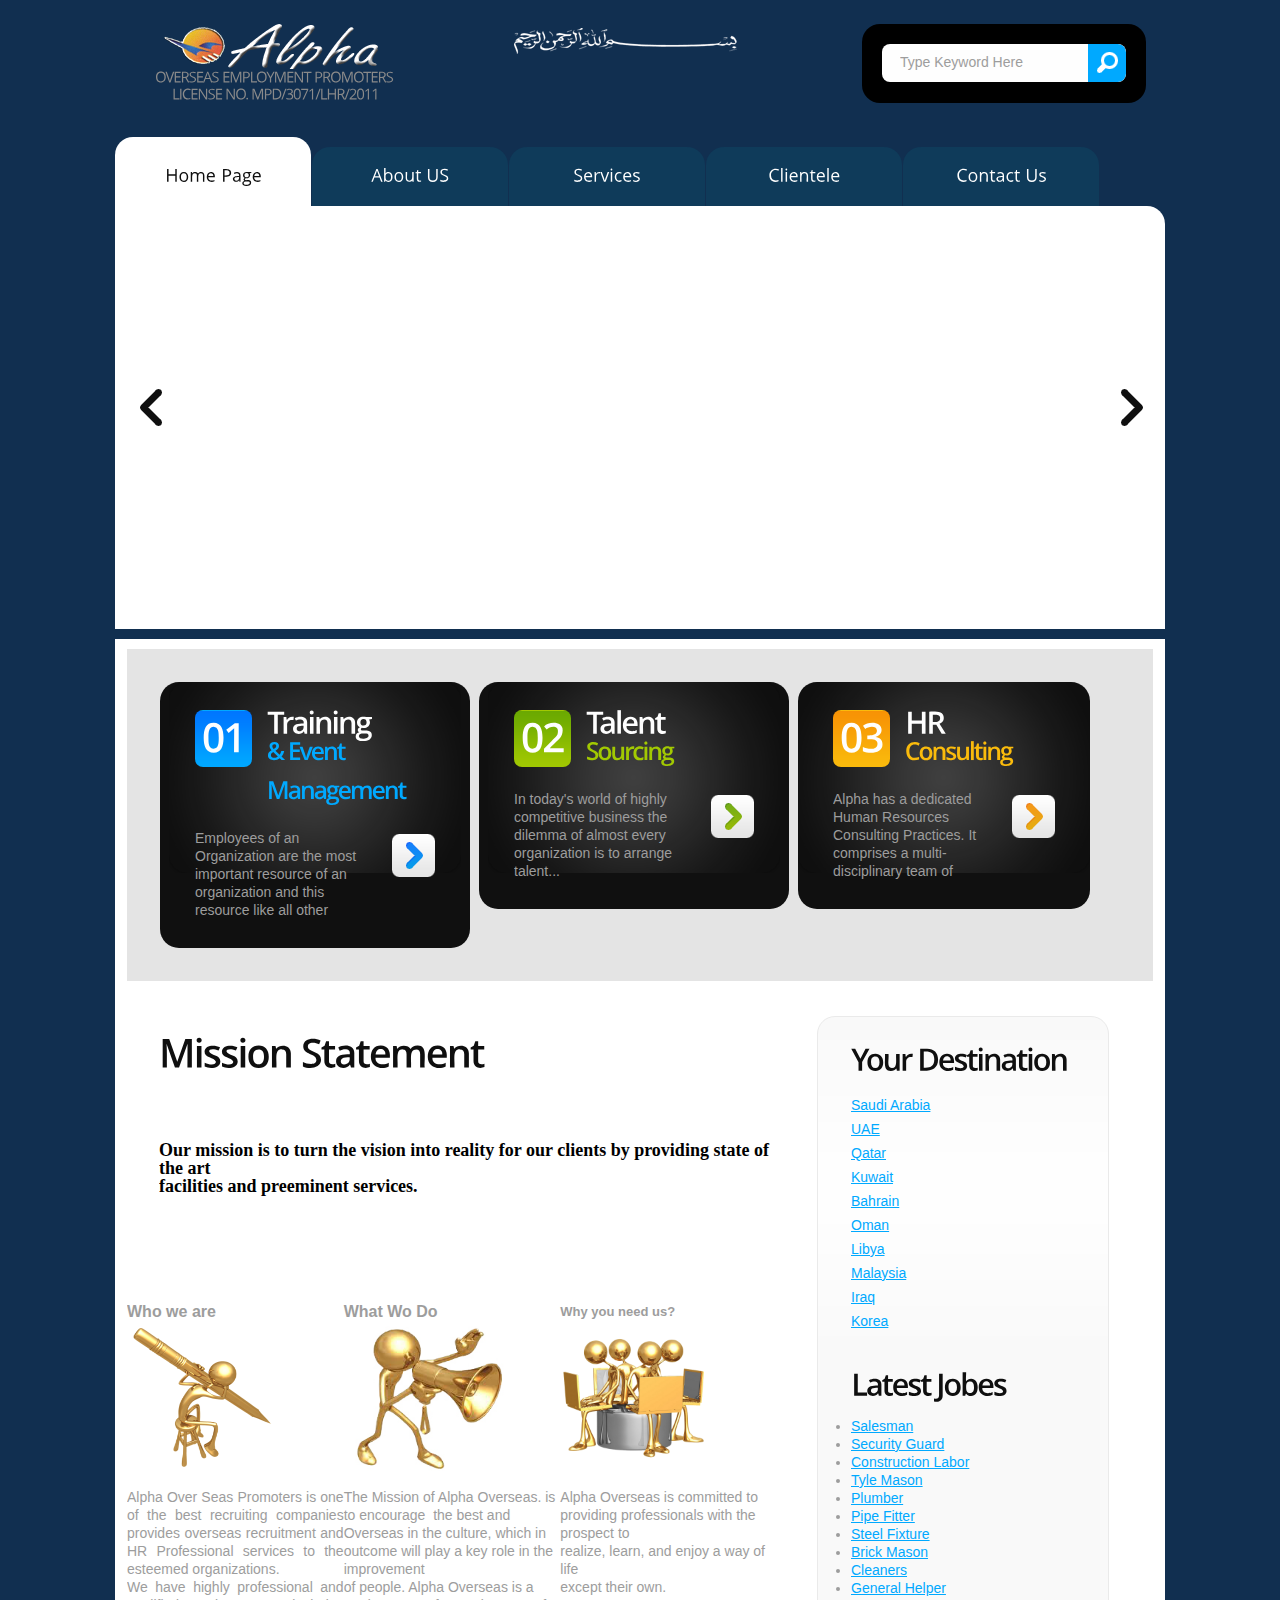
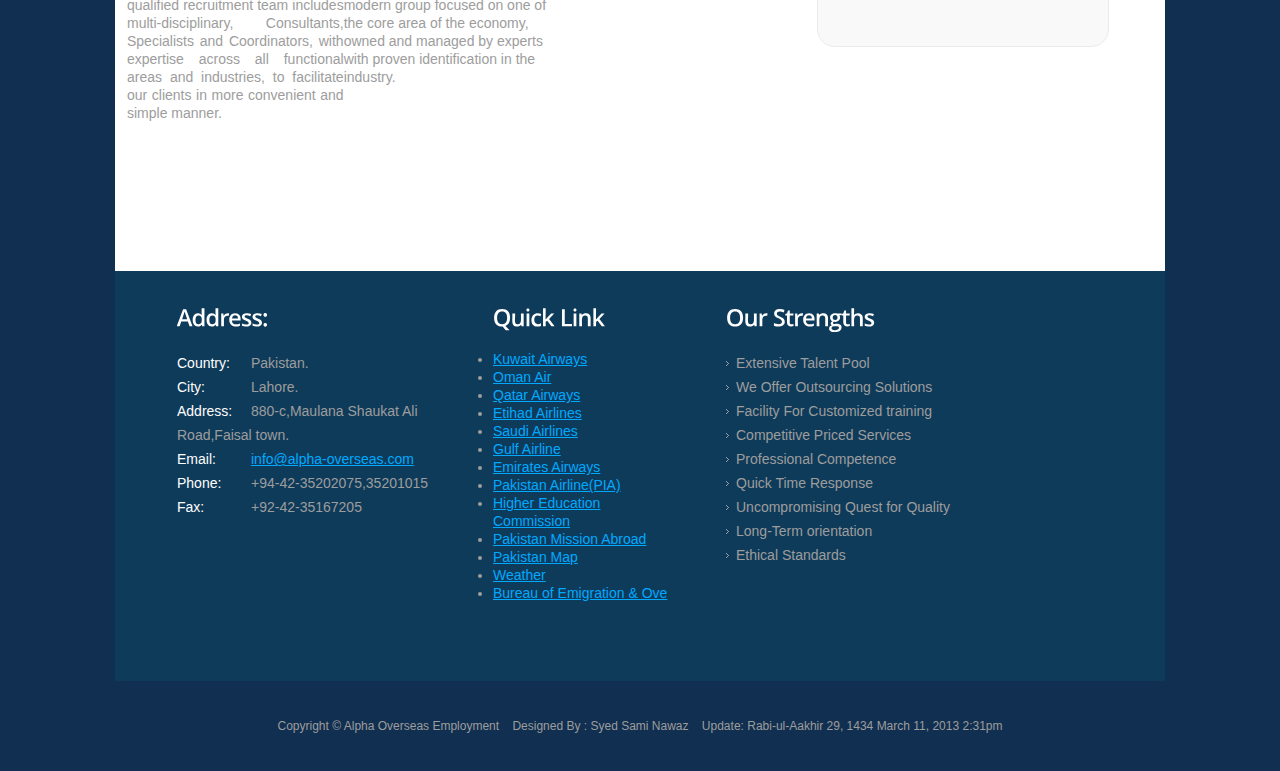
<file: Mission.html>
﻿<!DOCTYPE html>
<html lang="en" xmlns:v="urn:schemas-microsoft-com:vml" xmlns:o="urn:schemas-microsoft-com:office:office">

<!-- Mirrored from www.alpha-overseas.com/Mission.html by HTTrack Website Copier/3.x [XR&CO'2014], Wed, 03 Feb 2016 07:06:40 GMT -->
<head>
<title>!!!Alpha Overseas!!! Home Page !!!</title>
<meta charset="utf-8">
<meta name="keywords" content="alpha overseas in lahore, overseas consultants in pakistan, overseas abroad, best overseas consultants," />
<meta name="description" content="alpha overseas in Pakistan." />
<link rel="stylesheet" href="css/reset.css" type="text/css" media="screen">
<link rel="stylesheet" href="css/style.css" type="text/css" media="screen">
<link rel="stylesheet" href="css/layout.css" type="text/css" media="screen">
<script type="text/javascript" src="js/jquery-1.6.min.js"></script>
<script src="js/cufon-yui.js" type="text/javascript"></script>
<script src="js/cufon-replace.js" type="text/javascript"></script>
<script src="js/Open_Sans_400.font.js" type="text/javascript"></script>
<script src="js/Open_Sans_Light_300.font.js" type="text/javascript"></script> 
<script src="js/Open_Sans_Semibold_600.font.js" type="text/javascript"></script>  
<script type="text/javascript" src="js/tms-0.3.js"></script>
<script type="text/javascript" src="js/tms_presets.js"></script> 
<script type="text/javascript" src="js/jquery.easing.1.3.js"></script> 
<script src="js/FF-cash.js" type="text/javascript"></script>
<style type="text/css">
.style1 {
	font-size: medium;
}
.style2 {
	font-size: small;
}
.style3 {
	text-align: left
}
.style4 {
	width: 100%;
	height: 113px;
	overflow: hidden;
	padding-top: 24px;
	text-align: center;
}
.style6 {font-size: 24px}
.style8 {
	color: #000000;
	font-size: large;
	font-weight: bold;
}
</style>
<!--[if lt IE 7]>
	<div style=' clear: both; text-align:center; position: relative;'>
		&nbsp;</div>
<![endif]-->
<!--[if lt IE 9]>
	<script type="text/javascript" src="js/html5.js"></script>
	<link rel="stylesheet" href="css/ie.css" type="text/css" media="screen">
<![endif]-->
</head>
<body id="page1">
<!-- header -->
	<div class="bg">
		<div class="main">
			<header>
			  <div class="style4"> <img alt="" src="images/wa.png" width="235" height="40">
			      <h1> <img alt="" src="images/mono.png" width="224" height="45"> <strong class="slog">Overseas Employment Promoters <br>
			        License No. MPD/3071/LHR/2011<br>
                  </strong> &nbsp;</h1>
			    <form id="search-form" action="#" method="post" enctype="multipart/form-data">
                    <fieldset>
                    <div class="search-form">
                      <input type="text" name="search" value="Type Keyword Here" onBlur="if(this.value=='') this.value='Type Keyword Here'" onFocus="if(this.value =='Type Keyword Here' ) this.value=''" />
                    <a href="#" onClick="document.getElementById('search-form').submit()">Search</a> </div>
                  </fieldset>
		        </form>
		      </div>
			  <div class="row-2">
					<nav>
						<ul class="menu">
						  <li><a class="active" href="index.html">Home Page</a></li>
						  <li><a href="news.html">About US</a></li>
						  <li><a href="services.html">Services</a></li>
						  <li><a href="products.html">Clientele</a></li>
						  <li class="last-item"><a href="contacts.html">Contact Us</a></li>
						</ul>
					</nav>
				</div>
				<div class="row-3">
					<div class="slider-wrapper" style="left: 0; top: -16px">
						<div class="slider">
						  <ul class="items">
							<li><img src="images/slider-img4.jpg" alt="">
								<strong class="banner">
									<strong class="b1">Training</strong>
									<strong class="b2">Consultants</strong>
									<strong class="b3">We are newly emerging recruitment & training consultants with strong professional roots. We are here to assist individuals to apply for jobs.</strong>								</strong>							</li>
							<li><img src="images/slider-img5.jpg" alt="">
								<strong class="banner">
									<strong class="b1">HR</strong>
									<strong class="b2">Consultancy</strong>
									<strong class="b3">We also provide HR Consultancy Services and our staff has got a perfect mixture of rich experience and Strong Knowledge base.</strong>								</strong>							</li>
							<li><img src="images/slider-img1.jpg" alt="">
								<strong class="banner">
									<strong class="b1">Mission</strong>
									<strong class="b2">Statement</strong>
									<strong class="b3">Extending unique services in manpower selection, head hunting and consultancy by comprehending organizational needs and offering customized solutions</strong>								</strong>							</li>
							<li><img src="images/slider-img2.jpg" alt="">
								<strong class="banner">
									<strong class="b1">Quality</strong>
									<strong class="b2">Policy</strong>
									<strong class="b3">Alpha is committed to providing high  <br> quality manpower, effective project management and outstanding      customer service.</strong>								</strong>							</li>
							<li><img src="images/slider-img3.jpg" alt="">
								<strong class="banner">
									<strong class="b1">Vision</strong>
									<strong class="b2">Statement</strong>
									<strong class="b3">has dedicated to uphold the principles of Integrity, Quality Service, Industry, Creativity and Professionalism for our Clients, our Staff, and our Community.</strong>								</strong>							</li>
							<li><img src="images/slider-img7.jpg" alt="">
								<strong class="banner">
									<strong class="b1">Mason</strong>
									<strong class="b2">Tiling/Marble</strong>
									<strong class="b3">Vacancy in Dubai.</strong>								</strong>								</li>
							</li>
							<li><img src="images/slider-img8.jpg" alt="">
								<strong class="banner">
									<strong class="b1">Carpenter</strong>
									<strong class="b2">Polisher</strong>
									<strong class="b3">Vacancy in Dubai.</strong>								</strong>
							<li><img src="images/slider-img6.jpg" alt="">
								<strong class="banner">
									<strong class="b1">OEP</strong>
									<strong class="b2">Licence</strong>
									<strong class="b3">Ministry of Labor and Manpower, under  License No. MPD/3071/LHR/2011.</strong>								</strong>							</li>
						  </ul>
						  <a class="prev" href="#">prev</a>
						  <a class="next" href="#">prev</a>						</div>
					</div>
				</div>
			</header>
<!-- content -->
<div class="ic"></div>
			<section id="content">
				<div class="padding">
					<div class="box-bg margin-bot">
						<div class="wrapper">
							<div class="col-1">
								<div class="box first">
									<div class="pad">
										<div class="wrapper indent-bot">
											<strong class="numb img-indent2">01</strong>
											<div class="extra-wrap">
												<h3 class="color-1"><strong>Training</strong><span class="style6">& Event Management</span></h3>
											</div>
										</div>
										<div class="wrapper">
											<a class="button img-indent-r" href="#">>></a>
											<div class="extra-wrap">
								            Employees of an Organization are the most important resource of an organization and this resource like all other											</div>
										</div>
									</div>
								</div>
							</div>
							<div class="col-1">
								<div class="box second">
									<div class="pad">
										<div class="wrapper indent-bot">
											<strong class="numb img-indent2">02</strong>
											<div class="extra-wrap">
												<h3 class="color-2"><strong>Talent</strong><span class="style6">Sourcing</span></h3>
											</div>
										</div>
										<div class="wrapper">
											<a class="button img-indent-r" href="#"></a>
											<div class="extra-wrap">
												 	In today's world of highly competitive business the dilemma of almost every organization is to arrange talent... 
											</div>
										</div>
									</div>
								</div>
							</div>
							<div class="col-2">
								<div class="box third">
									<div class="pad">
										<div class="wrapper indent-bot">
											<strong class="numb img-indent2">03</strong>
											<div class="extra-wrap">
												<h3 class="color-3"><strong>HR</strong><span class="style6">Consulting</span></h3>
											</div>
										</div>
										<div class="wrapper">
											<a class="button img-indent-r" href="#">>></a>
											<div class="extra-wrap">
																								Alpha has a dedicated Human Resources Consulting Practices. It comprises a multi-disciplinary team of</div>
										</div>
									</div>
								</div>
							</div>
						</div>
					</div>
					<div class="wrapper">
						<div class="col-3">
							<div class="indent">
								<h2>Mission Statement</h2>
								<div class="wrapper">
									&nbsp;<div class="extra-wrap">
										<div class="indent2">
											&nbsp;<font FACE="ArialMT" SIZE="4"><p ALIGN="LEFT" class="style8">Our mission is to turn the vision into reality for our clients by providing state of the art<br>
											  facilities and preeminent services.</p>
											</font>										  &nbsp;</div>
									</div>
								</div>
								<br>
								<br>
&nbsp;<br>
								<br>
							</div>
							<table width="100%">
								<tr>
									<td width="33%"><strong class="style1">Who we are<br>
									<img alt="" src="images/Who_we.jpg" width="164" height="150"></strong><br>
									<br>
									<p>Alpha Over Seas Promoters is one of the best recruiting companies
provides overseas recruitment and HR Professional services to the esteemed
organizations.<br>
									We have highly professional and qualified recruitment team includes multi-disciplinary,
Consultants, Specialists and Coordinators, with expertise across all functional areas
and industries, to facilitate our clients in more convenient and simple manner.<br>
									</p>
									<br>
									<br>
									<br>
									<br>
									<br>
									</td>
									<td width="33%" class="style3"><span class="style1">
									<strong>What Wo Do<br>
									<img alt="" src="images/What.jpg" width="166" height="150"><br>
									</strong></span><br>
									<p class="style3">The Mission of Alpha Overseas. is to 
									encourage&nbsp; the best and Overseas in the 
									culture, which in outcome will play a key 
									role in the improvement&nbsp; <br>
									of people. Alpha Overseas is a modern group 
									focused on one of the core area of the 
									economy, owned and managed by experts with 
									proven identification in the industry. </p>
									</td>
									<td width="33%"><span class="style2">
									<strong>Why you need us?<br>
									<img alt="" src="images/community.png" width="150" height="150"><br>
									</strong></span><br>
									<p class="style3">Alpha Overseas is committed to providing 
									professionals with the prospect to<br>
									realize, learn, and enjoy a way of life<br>
									except their own.</p>
									</td>
								</tr>
							</table>
						</div>
						<div class="col-2">
						  <div class="block-news">
								<h3 class="color-4 p2">Your Destination</h3>
									<ul class="list-2">
										<li><a href="#">Saudi Arabia</a></li>
										<li><a href="#">UAE</a></li>
										<li><a href="#">Qatar</a></li>
										<li><a href="#">Kuwait</a></li>
										<li><a href="#">Bahrain</a></li>
										<li><a href="#">Oman</a></li>
										<li><a href="#">Libya</a></li>
										<li><a href="#">Malaysia</a></li>
										<li><a href="#">Iraq</a></li>
										<li><a href="#">Korea</a></li>
									</ul>
								<p>&nbsp;</p>
								<h3 class="color-4 p2">Latest Jobes  </h3>
								<li><a href="#">Salesman</a></li>
								<li><a href="#">Security Guard</a></li>
								<li><a href="#">Construction Labor</a></li>
								<li><a href="#">Tyle Mason</a></li>
								<li><a href="#">Plumber</a></li>
								<li><a href="#">Pipe Fitter </a></li>
								<li><a href="#">Steel Fixture</a></li>
								<li><a href="#">Brick Mason</a></li>
								<li><a href="#">Cleaners</a></li>
								<li><a href="#">General Helper</a></li>
							  <p><a href="#"></a><a href="#"></a></p>
							  <p><a href="#"></a><a href="#"></a></p>
						  </div>
						</div>
					</div>
				</div>
			</section>
<!-- footer -->
			<footer>
				<div class="row-top">
					<div class="row-padding">
						<div class="wrapper">
							<div class="col-1" style="width: 261px">
								<h4>Address:</h4>
								<dl class="address">
									<dt><span>Country:</span>Pakistan.</dt>
									<dd><span>City:</span>Lahore.</dd>
									<dd><span>Address:</span>880-c,Maulana Shaukat Ali Road,Faisal town.</dd>
									<dd><span>Email:</span><a href="#">info@alpha-overseas.com</a></dd>
									<dt><span>Phone:</span>+94-42-35202075,35201015</dt>
									<dt><span>Fax:</span>+92-42-35167205</dt>
								</dl>
							</div>
							<div class="col-2" style="width: 178px">
								<h4>Quick Link</h4>
								<li><a href="http://www.kuwait-airways.com/">Kuwait Airways</a></li>
									<li><a href="http://www.omanair.com/">Oman Air</a></li>
									<li>
									<a href="http://www.qatarairways.com/global/en/404.page">Qatar Airways</a></li>
									<li>
									<a href="http://www.etihadairways.com/sites/etihad/Pages/GatewayPage.aspx">Etihad Airlines</a></li>
									<li>
									<a href="http://www.saudiairlines.com/portal/site/saudiairlines/">Saudi Airlines</a></li>
									<li>
									<a href="http://www.gulfair.com/English/Pages/default.aspx">Gulf Airline</a></li>
									<li><a href="http://www.emirates.com/">Emirates Airways</a></li>
									<li>
									<a href="http://www.piac.com.pk/index.aspx">Pakistan Airline(PIA)</a></li>
									<li>
									<a href="http://www.hec.gov.pk/Pages/HECMain.aspx">Higher Education Commission</a></li>
									<li>
									<a href="http://www.mofa.gov.pk/Green_Book/GREEN_BOOK.htm">Pakistan Mission Abroad</a></li>
									<li>
									<a href="http://pamirtours.pk/maps/pakistan maps.htm">Pakistan Map</a></li>
									<li><a href="http://weather.yahoo.com/">Weather</a></li>
									<li><a href="http://www.beoe.gov.pk/">Bureau of Emigration & Ove</a></li> 
 

								<p>&nbsp;
								</p>
						  </div>
							<div class="col-3" style="width: 230px">
								<h4>Our Strengths</h4>
								<ul class="list-1">
									<li><a href="#">Extensive Talent Pool</a></li>
									<li><a href="#">We Offer Outsourcing Solutions</a></li>
									<li><a href="#">Facility For Customized training</a></li> 
									<li><a href="#">Competitive Priced Services</a></li>
									<li><a href="#">Professional Competence</a></li>
									<li><a href="#">Quick Time Response</a></li>
									<li><a href="#">Uncompromising Quest for Quality</a></li> 
									<li><a href="#">Long-Term orientation</a></li>
									<li><a href="#">Ethical Standards</a></li>


								</ul>
							</div>
						</div>
					</div>
				</div>
				<div class="row-bot">
					<div class="aligncenter">
						<p class="p0">Copyright © Alpha Overseas Employment&nbsp;&nbsp;&nbsp;&nbsp;Designed 
						By : Syed Sami Nawaz&nbsp;&nbsp;&nbsp; Update: 
      Rabi-ul-Aakhir 29, 1434 March 11, 2013 2:31pm

<br>
						<!-- {%FOOTER_LINK} -->
					</div>
				</div>
			</footer>
	  </div>
	</div>
	</body>

<!-- Mirrored from www.alpha-overseas.com/Mission.html by HTTrack Website Copier/3.x [XR&CO'2014], Wed, 03 Feb 2016 07:06:40 GMT -->
</html>
</file>
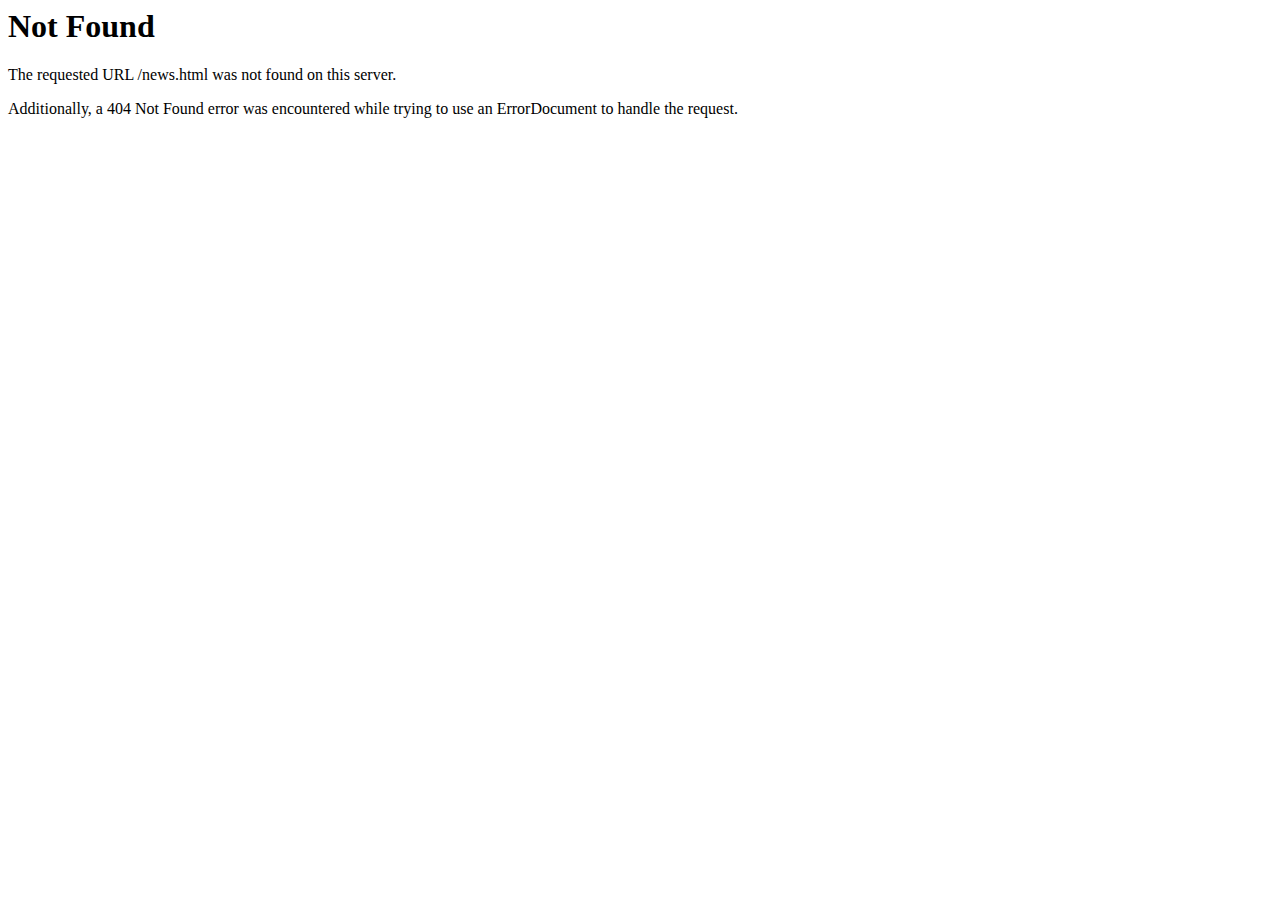
<file: news.html>
<!DOCTYPE HTML PUBLIC "-//IETF//DTD HTML 2.0//EN">
<html><head>
<title>404 Not Found</title>
</head><body>
<h1>Not Found</h1>
<p>The requested URL /news.html was not found on this server.</p>
<p>Additionally, a 404 Not Found
error was encountered while trying to use an ErrorDocument to handle the request.</p>
</body></html>
</file>
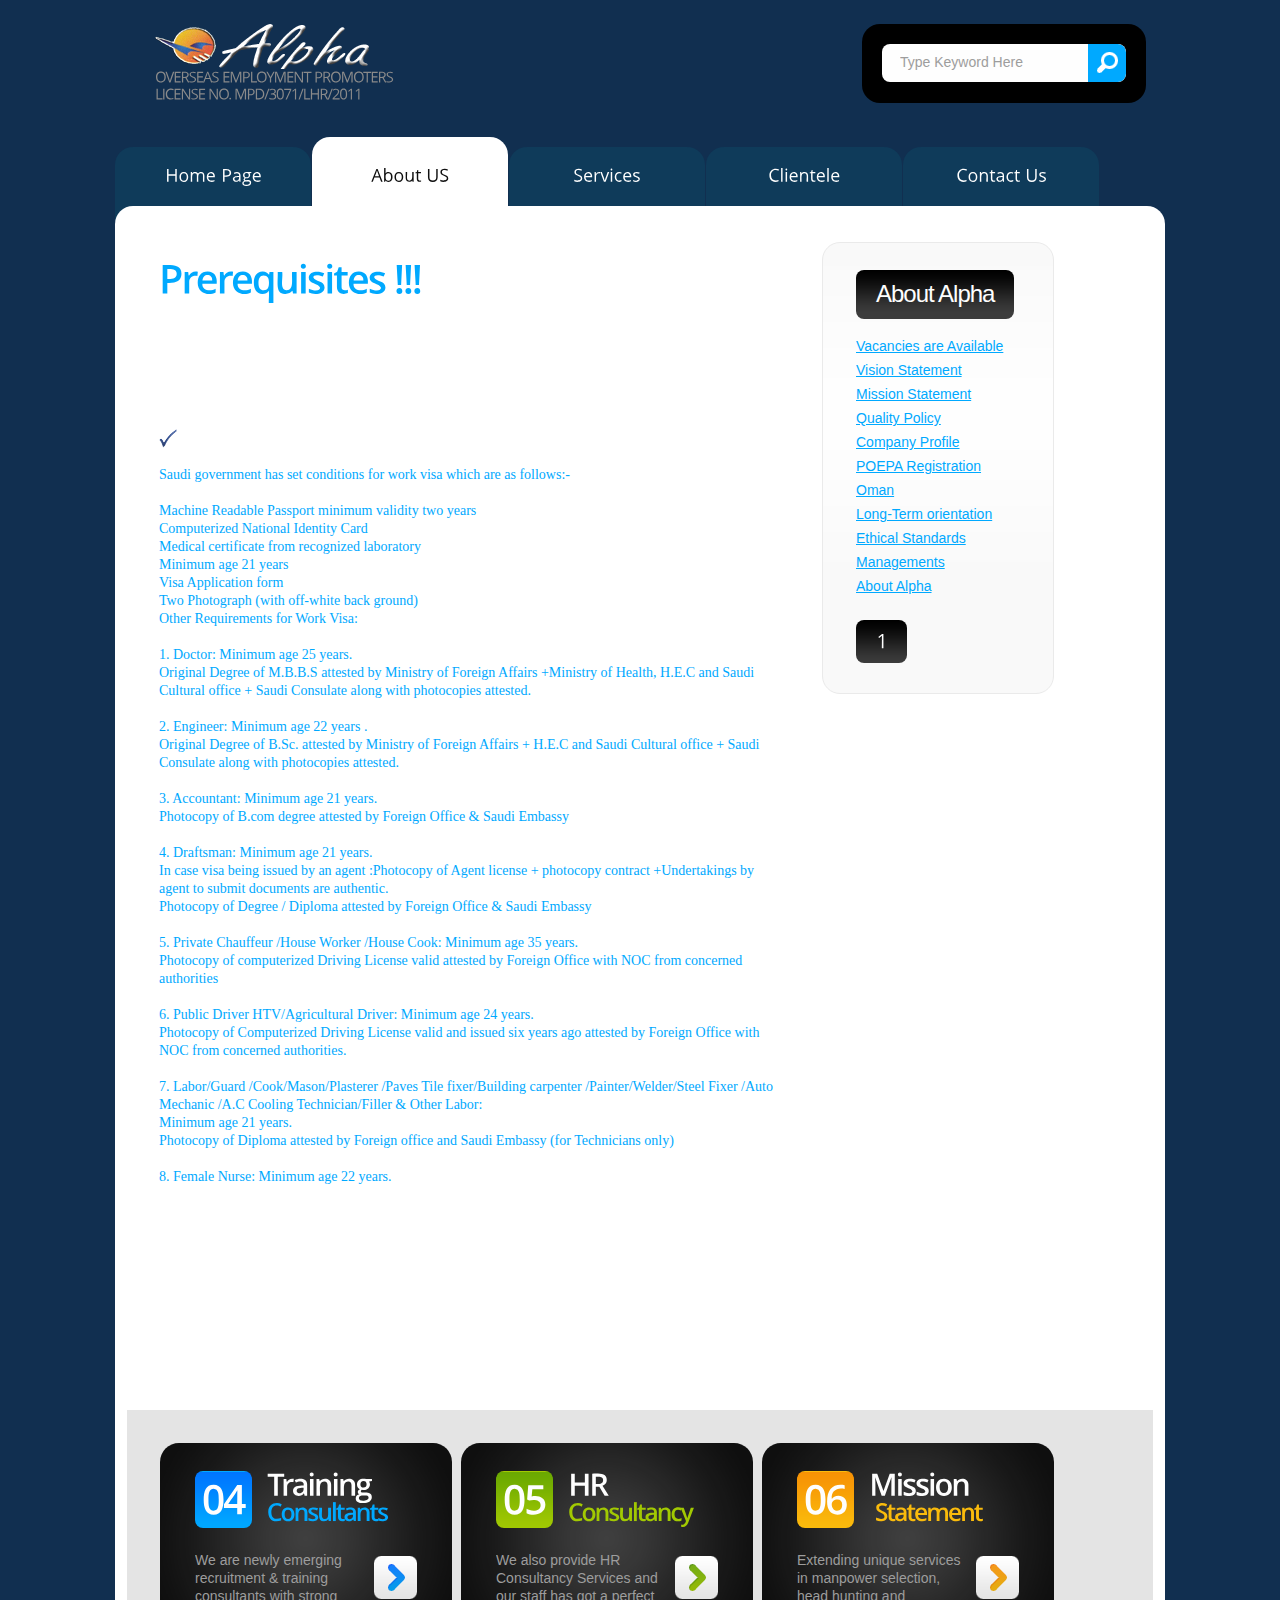
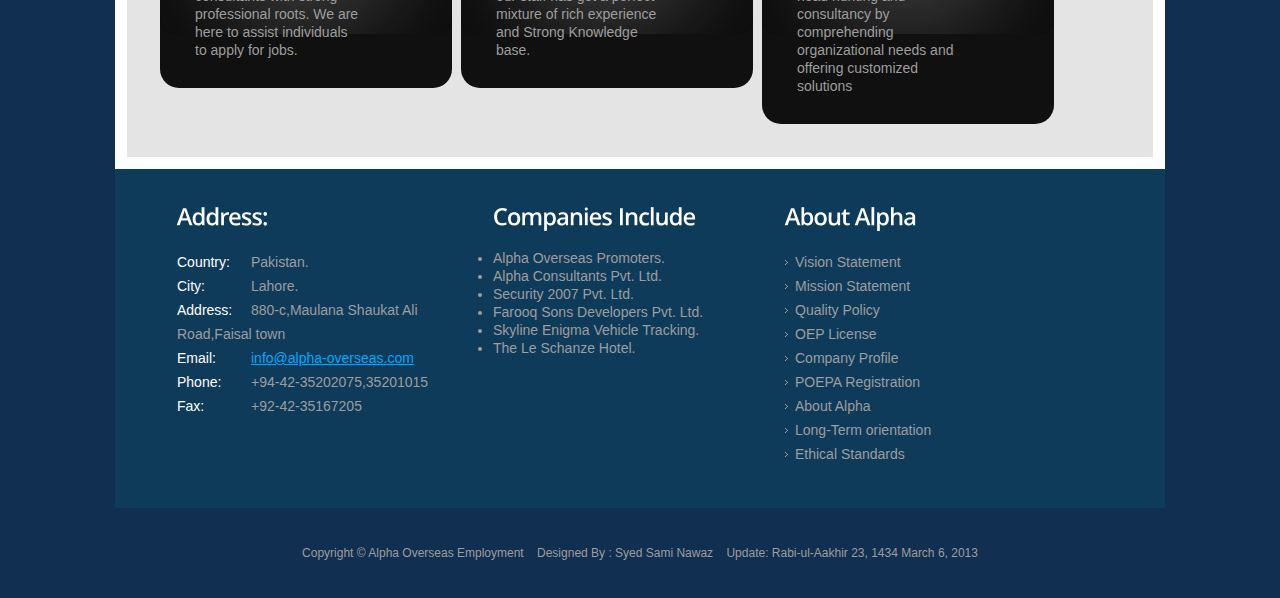
<file: Prerequisites.html>
﻿<!DOCTYPE html>
<html lang="en" xmlns:v="urn:schemas-microsoft-com:vml" xmlns:o="urn:schemas-microsoft-com:office:office">

<!-- Mirrored from www.alpha-overseas.com/Prerequisites.html by HTTrack Website Copier/3.x [XR&CO'2014], Wed, 03 Feb 2016 07:06:40 GMT -->
<head>
<title>!!!Alpha Overseas!!!About US!!!</title>
<meta charset="utf-8">
<link rel="stylesheet" href="css/reset.css" type="text/css" media="screen">
<link rel="stylesheet" href="css/style.css" type="text/css" media="screen">
<link rel="stylesheet" href="css/layout.css" type="text/css" media="screen">
<script type="text/javascript" src="js/jquery-1.6.min.js"></script>
<script src="js/cufon-yui.js" type="text/javascript"></script>
<script src="js/cufon-replace.js" type="text/javascript"></script>
<script src="js/Open_Sans_400.font.js" type="text/javascript"></script>
<script src="js/Open_Sans_Light_300.font.js" type="text/javascript"></script> 
<script src="js/Open_Sans_Semibold_600.font.js" type="text/javascript"></script>  
<script src="js/FF-cash.js" type="text/javascript"></script>
<!--[if lt IE 7]>
	<div style=' clear: both; text-align:center; position: relative;'>
		&nbsp;</div>
<![endif]-->
<!--[if lt IE 9]>
	<script type="text/javascript" src="js/html5.js"></script>
	<link rel="stylesheet" href="css/ie.css" type="text/css" media="screen">
<![endif]-->
<style type="text/css">
<!--
.style1 {font-size: 24px}
.style2 {
	color: #FF0000;
	font-weight: bold;
	font-family: Georgia, "Times New Roman", Times, serif;
}
.style3 {
	color: #000000;
	font-family: Georgia, "Times New Roman", Times, serif;
}
.style4 {font-family: Georgia, "Times New Roman", Times, serif}
.style6 {
	text-decoration: none;
	display: inline-block;
	font-size: x-large;
	line-height: 1.21em;
	letter-spacing: -1px;
	color: #fefefe;
	border-radius: 8px;
	-moz-border-radius: 8px;
	-webkit-border-radius: 8px;
	behavior: url(js/PIE.html);
	padding-left: 20px;
	padding-right: 20px;
	padding-top: 9px;
	padding-bottom: 11px;
	background: #3c3c3c url('images/button-tail.gif') repeat-x 0 0;
}
-->
</style>
</head>
<body id="page2">
<!-- header -->
	<div class="bg">
		<div class="main">
			<header>
				<div class="row-1">
					<h1>
						<img alt="" src="images/mono.png" width="224" height="45">
						<strong class="slog">Overseas Employment Promoters<br>
License No. MPD/3071/LHR/2011</strong>
					</h1>
					<form id="search-form" action="#" method="post" enctype="multipart/form-data">
						<fieldset>
							<div class="search-form">					
								<input type="text" name="search" value="Type Keyword Here" onBlur="if(this.value=='') this.value='Type Keyword Here'" onFocus="if(this.value =='Type Keyword Here' ) this.value=''" />
								<a href="#" onClick="document.getElementById('search-form').submit()">Search</a>									
							</div>
						</fieldset>
					</form>
				</div>
				<div class="row-2">
					<nav>
						<ul class="menu">
						  <li><a href="index.html">Home Page</a></li>
						  <li><a class="active" href="news.html">About US</a></li>
						  <li><a href="services.html">Services</a></li>
						  <li><a href="products.html">Clientele</a></li>
						  <li class="last-item"><a href="contacts.html">Contact Us</a></li>
						</ul>
					</nav>
				</div>
			</header>
<!-- content --><div class="ic"></div>
			<section id="content">
				<div class="padding">
					<div class="wrapper p4">
						<div class="col-3">
							<div class="indent">
								<h2 class="color-1">Prerequisites !!!</h2>
								<p class="style3">&nbsp;</p>
								<p class="style3">&nbsp;</p>
								<p class="style3">&nbsp;</p>
								<div class="style3">
								  <span class="color-1">
									<p>
									<img alt="" src="images/arrow.png" width="18" height="19"></p>
									<ul>
										<li>
										<p class="para1">Saudi government has 
										set conditions for work visa which are 
										as follows:- </p>
										<ul>
											<li class="para1">Machine Readable 
											Passport minimum validity two years
											</li>
											<li class="para1">Computerized 
											National Identity Card </li>
											<li class="para1">Medical 
											certificate from recognized 
											laboratory </li>
											<li class="para1">Minimum age 21 
											years </li>
											<li class="para1">Visa Application 
											form </li>
											<li><span class="para1">Two 
											Photograph (with off-white back 
											ground) </span></li>
										</ul>
										<p><span class="head3">Other 
										Requirements for Work Visa:</span></p>
										<p><span class="para1bold">1. Doctor:</span><span class="normal_txt"> 
										Minimum age 25 years. <br>
										Original Degree of M.B.B.S attested by 
										Ministry of Foreign Affairs +Ministry of 
										Health, H.E.C and Saudi Cultural office 
										+ Saudi Consulate along with photocopies 
										attested. </span></p>
										<p><span class="para1bold">2. Engineer:</span><span class="normal_txt"> 
										Minimum age 22 years . <br>
										Original Degree of B.Sc. attested by 
										Ministry of Foreign Affairs + H.E.C and 
										Saudi Cultural office + Saudi Consulate 
										along with photocopies attested. </span>
										</p>
										<p><span class="para1bold">3. 
										Accountant:</span><span class="normal_txt"> 
										Minimum age 21 years. <br>
										Photocopy of B.com degree attested by 
										Foreign Office &amp; Saudi Embassy </span>
										</p>
										<p><span class="para1bold">4. Draftsman:</span><span class="normal_txt"> 
										Minimum age 21 years. <br>
										In case visa being issued by an agent 
										:Photocopy of Agent license + photocopy 
										contract +Undertakings by agent to 
										submit documents are authentic. <br>
										Photocopy of Degree / Diploma attested 
										by Foreign Office &amp; Saudi Embassy </span>
										</p>
										<p><span class="para1bold">5. Private 
										Chauffeur /House Worker /House Cook:</span><span class="normal_txt"> 
										Minimum age 35 years. <br>
										Photocopy of computerized Driving 
										License valid attested by Foreign Office 
										with NOC from concerned authorities
										</span></p>
										<p><span class="para1bold">6. Public 
										Driver HTV/Agricultural Driver:</span><span class="normal_txt"> 
										Minimum age 24 years. <br>
										Photocopy of Computerized Driving 
										License valid and issued six years ago 
										attested by Foreign Office with NOC from 
										concerned authorities. </span></p>
										<p><span class="para1bold">7. 
										Labor/Guard /Cook/Mason/Plasterer /Paves 
										Tile fixer/Building carpenter 
										/Painter/Welder/Steel Fixer /Auto 
										Mechanic /A.C Cooling Technician/Filler 
										&amp; Other Labor: </span>
										<span class="normal_txt"><br>
										Minimum age 21 years. <br>
										Photocopy of Diploma attested by Foreign 
										office and Saudi Embassy (for 
										Technicians only) </span></p>
										<p><span class="para1bold">8. Female 
										Nurse:</span><span class="normal_txt"> 
										Minimum age 22 years. </span></p>
										<br>
										</span></li>
									</ul>
								</div>
								<div class="style4">
								  <p class="color-1"><br>
							        </p>
							  </div>
								<div class="style4">
								  <span class="color-1"> 
									<p><br>
							          </span>
							          </p>
							  </div>
								<div>
								  <p class="style2">&nbsp;</p>
								  <p><br>
							            </p>
							  </div>
							</div>
						</div>
						<div class="col-4">
							<div class="block-news">
								<p class="color-4 p2">
								<a class="style6" href="#">About Alpha</a></p>
								<div class="wrapper indent-bot">
									<ul class="list-2">
										<li><a href="Vacancies.html">Vacancies are Available</a></li>
										<li><a href="Vision.html">Vision Statement</a></li>
										<li><a href="#">Mission Statement</a></li>
										<li><a href="#">Quality Policy</a></li>
										<li><a href="#">Company Profile</a></li>
										<li><a href="#">POEPA Registration</a></li>
										<li><a href="#">Oman</a></li>
										<li><a href="#">Long-Term orientation</a></li>
										<li><a href="#">Ethical Standards</a></li>
										<li><a href="#">Managements</a></li>
										<li><a href="#">About Alpha</a></li>
										
									</ul>
								</div>
								<a class="button-2" href="#">1</a>
							</div>
						</div>
					</div>
					<div class="box-bg">
						<div class="wrapper">
							<div class="col-1">
								<div class="box first">
									<div class="pad">
										<div class="wrapper indent-bot">
											<strong class="numb img-indent2">04</strong>
											<div class="extra-wrap">
												<h3 class="color-1"><strong>Training</strong><span class="style1">Consultants</span></h3>
											</div>
										</div>
										<div class="wrapper">
											<a class="button img-indent-r" href="#">>></a>
											<div class="extra-wrap">
												We are newly emerging recruitment & training consultants with strong professional roots. We are here to assist individuals to apply for jobs.
											</div>
										</div>
									</div>
								</div>
							</div>
							<div class="col-1">
								<div class="box second">
									<div class="pad">
										<div class="wrapper indent-bot">
											<strong class="numb img-indent2">05</strong>
											<div class="extra-wrap">
												<h3 class="color-2"><strong>HR</strong><span class="style1">Consultancy</span></h3>
											</div>
										</div>
										<div class="wrapper">
											<a class="button img-indent-r" href="#"></a>
											<div class="extra-wrap">
												We also provide HR Consultancy Services and our staff has got a perfect mixture of rich experience and Strong Knowledge base.
											</div>
										</div>
									</div>
								</div>
							</div>
							<div class="col-2">
								<div class="box third" style="left: 0px; top: 0px">
									<div class="pad">
										<div class="wrapper indent-bot">
											<strong class="numb img-indent2">06</strong>
											<div class="extra-wrap">
												<h3 class="color-3"><strong>
												Mission</strong> <span class="style1">Statement</span></h3>
											</div>
										</div>
										<div class="wrapper">
											<a class="button img-indent-r" href="#">>></a>
											<div class="extra-wrap">
												Extending unique services in manpower selection, head hunting and consultancy by comprehending organizational needs and offering customized solutions											</div>
										</div>
									</div>
								</div>
							</div>
						</div>
					</div>
				</div>
			</section>
<!-- footer -->
			<footer>
				<div class="row-top">
					<div class="row-padding">
						<div class="wrapper">
							<div class="col-1" style="width: 261px">
								<h4>Address:</h4>
								<dl class="address">
									<dt><span>Country:</span>Pakistan.</dt>
									<dd><span>City:</span>Lahore.</dd>
									<dd><span>Address:</span>880-c,Maulana Shaukat Ali Road,Faisal town</dd>
									<dd><span>Email:</span><a href="#">info@alpha-overseas.com</a></dd>
									<dt><span>Phone:</span>+94-42-35202075,35201015</dt>
									<dt><span>Fax:</span>+92-42-35167205</dt>
								</dl>
							</div>
							<div class="col-2" style="width: 237px">
								<h4>Companies Include</h4>
								<li>Alpha Overseas Promoters.</li>
									<li>Alpha Consultants Pvt. Ltd.</li>
									<li>
									Security 2007 Pvt. Ltd.</li>
									<li>
									Farooq Sons Developers Pvt. Ltd.</li>
									<li>
																		Skyline Enigma Vehicle Tracking.</li>
									<li>
									The Le Schanze Hotel.</li>
								</div>
							<div class="col-3" style="width: 162px">
								<h4>About Alpha</h4>
								<ul class="list-1">
									<li><a href="#">Vision Statement</a></li>
									<li><a href="#">Mission Statement</a></li>
									<li><a href="#">Quality Policy</a></li> 
									<li><a href="#">OEP License</a></li>
									<li><a href="#">Company Profile</a></li>
									<li><a href="#">POEPA Registration</a></li>
									<li><a href="#">About Alpha</a></li> 
									<li><a href="#">Long-Term orientation</a></li>
									<li><a href="#">Ethical Standards</a></li>


								</ul>
							</div>
						</div>
					</div>
				</div>
				<div class="row-bot">
					<div class="aligncenter">
												Copyright © Alpha Overseas Employment&nbsp;&nbsp;&nbsp;&nbsp;Designed 
						By : Syed Sami Nawaz&nbsp;&nbsp;&nbsp; Update: 
      Rabi-ul-Aakhir 23, 1434 March 6, 2013 <br>
						<!-- {%FOOTER_LINK} -->
					</div>
				</div>
			</footer>
		</div>
	</div>
	</body>

<!-- Mirrored from www.alpha-overseas.com/Prerequisites.html by HTTrack Website Copier/3.x [XR&CO'2014], Wed, 03 Feb 2016 07:06:40 GMT -->
</html>
</file>
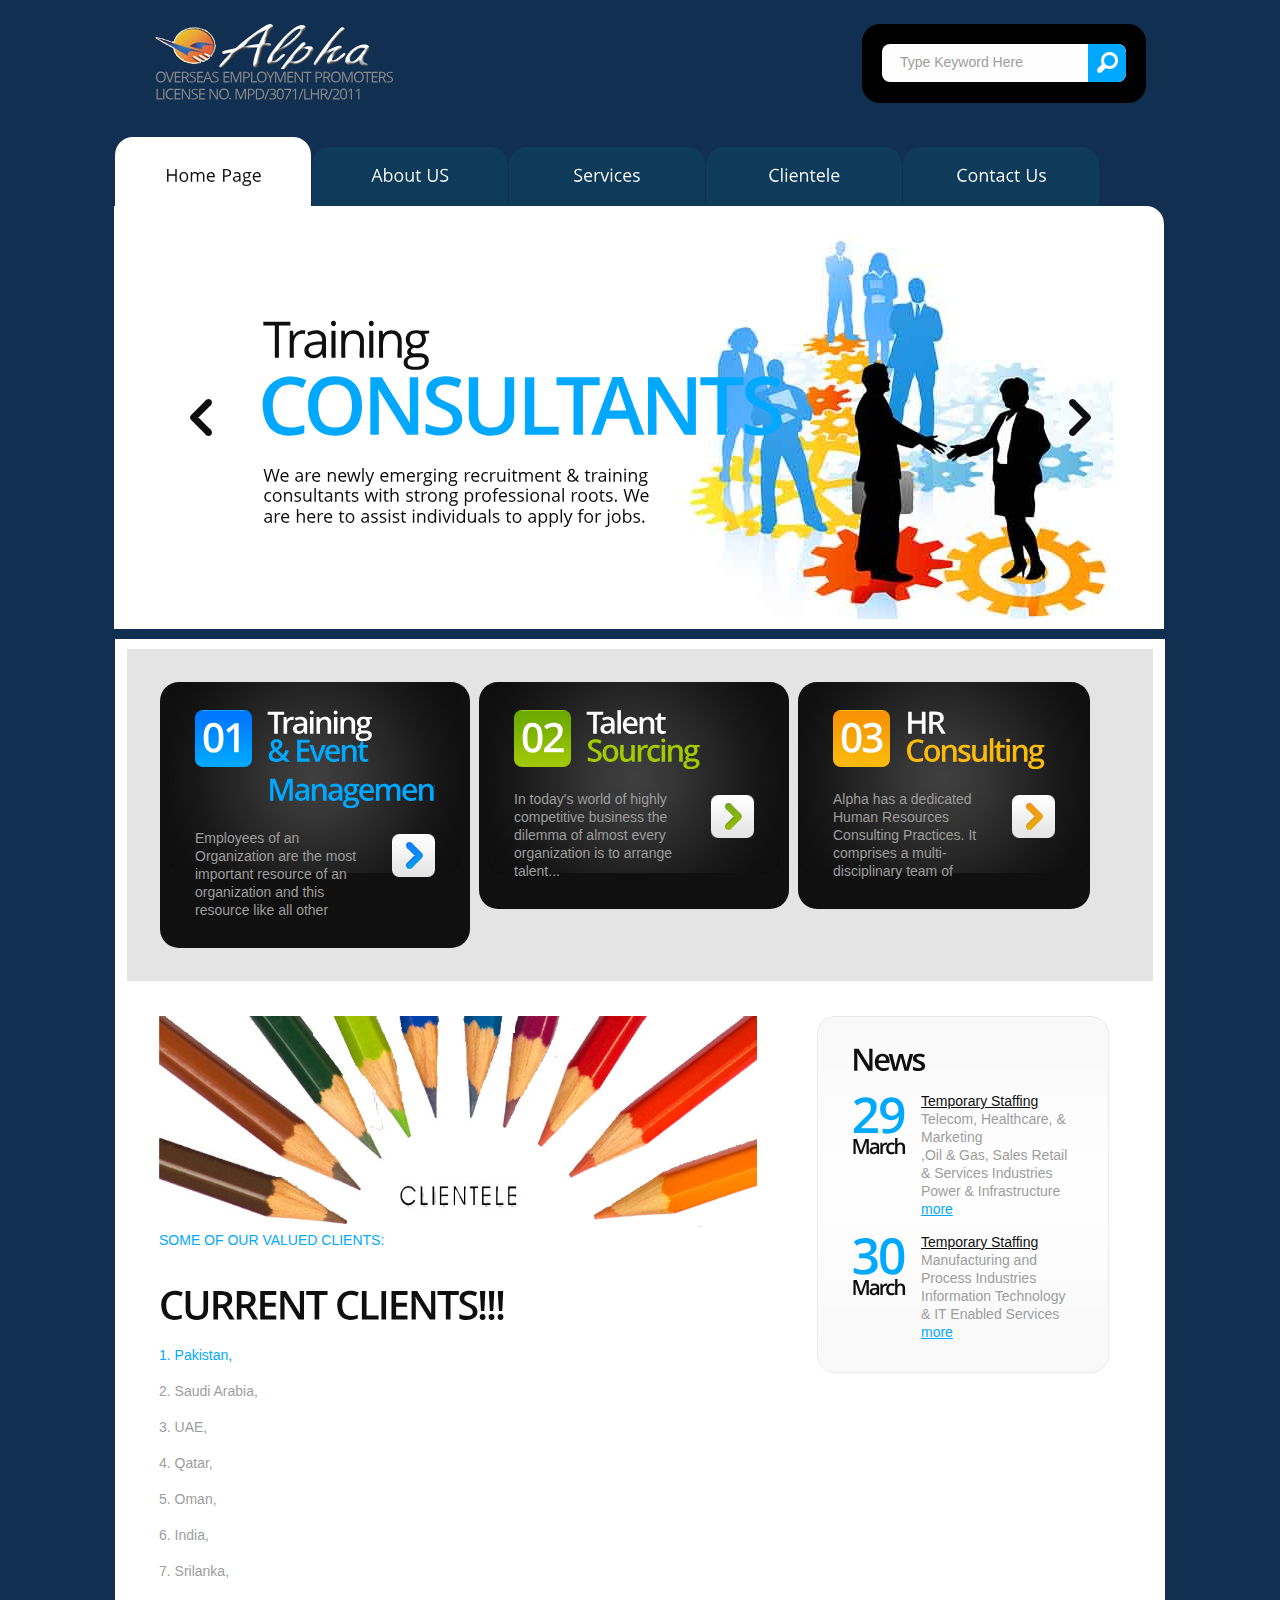
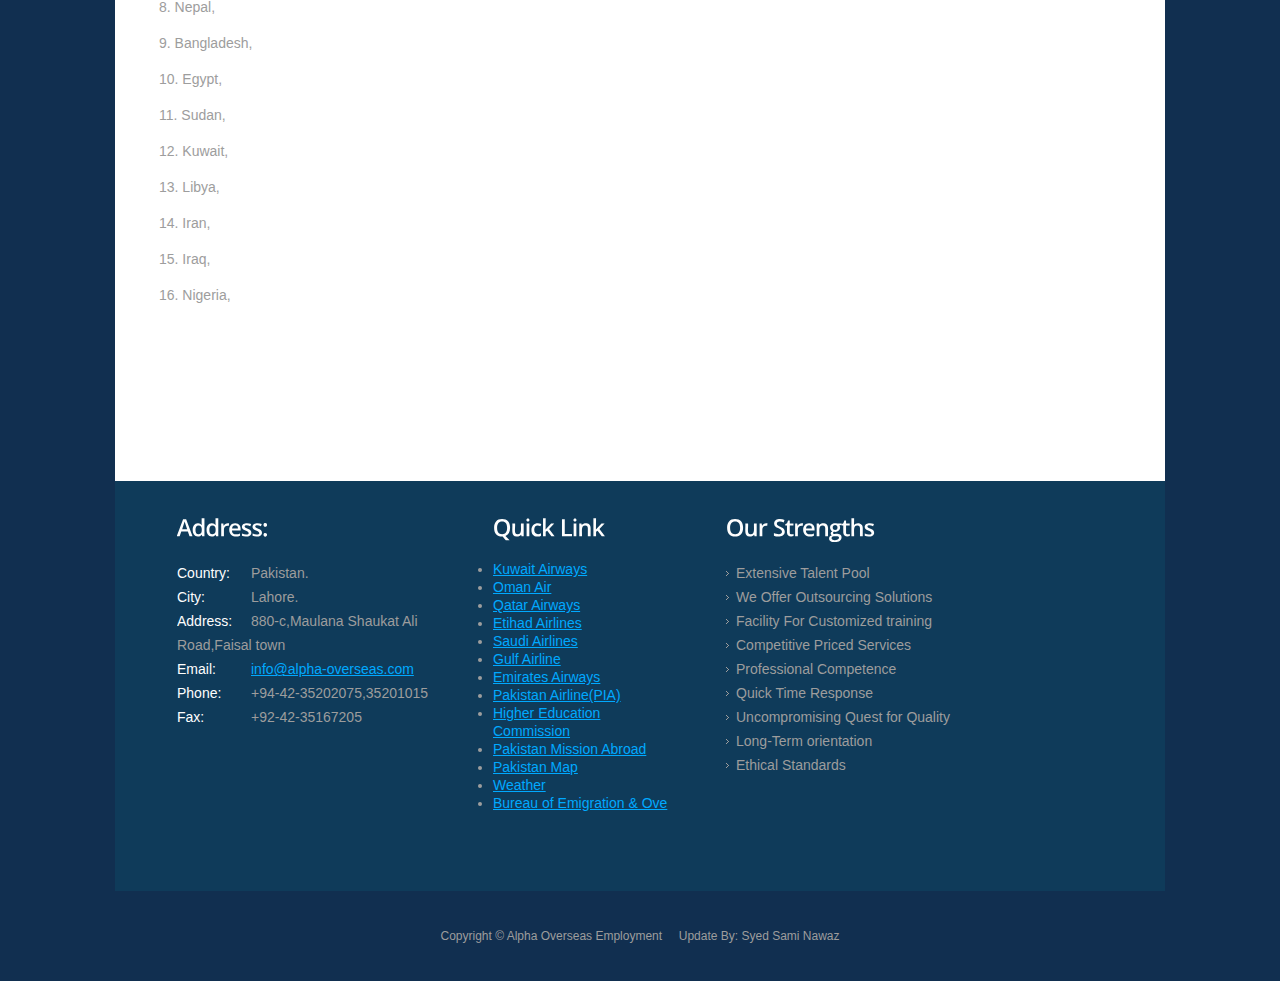
<file: products.html>
﻿<!DOCTYPE html>
<html lang="en" xmlns:v="urn:schemas-microsoft-com:vml" xmlns:o="urn:schemas-microsoft-com:office:office">

<!-- Mirrored from www.alpha-overseas.com/products.html by HTTrack Website Copier/3.x [XR&CO'2014], Wed, 03 Feb 2016 07:03:08 GMT -->
<head>
<title>!!!Alpha Overseas!!!Clientele</title>
<meta charset="utf-8">
<link rel="stylesheet" href="css/reset.css" type="text/css" media="screen">
<link rel="stylesheet" href="css/style.css" type="text/css" media="screen">
<link rel="stylesheet" href="css/layout.css" type="text/css" media="screen">
<script type="text/javascript" src="js/jquery-1.6.min.js"></script>
<script src="js/cufon-yui.js" type="text/javascript"></script>
<script src="js/cufon-replace.js" type="text/javascript"></script>
<script src="js/Open_Sans_400.font.js" type="text/javascript"></script>
<script src="js/Open_Sans_Light_300.font.js" type="text/javascript"></script> 
<script src="js/Open_Sans_Semibold_600.font.js" type="text/javascript"></script>  
<script type="text/javascript" src="js/tms-0.3.js"></script>
<script type="text/javascript" src="js/tms_presets.js"></script> 
<script type="text/javascript" src="js/jquery.easing.1.3.js"></script> 
<script src="js/FF-cash.js" type="text/javascript"></script>
<!--[if lt IE 7]>
	<div style=' clear: both; text-align:center; position: relative;'>
		&nbsp;</div>
<![endif]-->
<!--[if lt IE 9]>
	<script type="text/javascript" src="js/html5.js"></script>
	<link rel="stylesheet" href="css/ie.css" type="text/css" media="screen">
<![endif]-->
</head>
<body id="page1">
<!-- header -->
	<div class="bg">
		<div class="main">
			<header>
				<div class="row-1">
					<h1>
						<img alt="" src="images/mono.png" width="224" height="45">
						<strong class="slog">Overseas Employment Promoters <br>
						License No. MPD/3071/LHR/2011<br>
						</strong>
					&nbsp;</h1>
					<form id="search-form" action="#" method="post" enctype="multipart/form-data">
						<fieldset>
							<div class="search-form">					
								<input type="text" name="search" value="Type Keyword Here" onBlur="if(this.value=='') this.value='Type Keyword Here'" onFocus="if(this.value =='Type Keyword Here' ) this.value=''" />
								<a href="#" onClick="document.getElementById('search-form').submit()">Search</a>									
							</div>
						</fieldset>
					</form>
				</div>
				<div class="row-2">
					<nav>
						<ul class="menu">
						  <li><a class="active" href="index.html">Home Page</a></li>
						  <li><a href="news.html">About US</a></li>
						  <li><a href="services.html">Services</a></li>
						  <li><a href="products.html">Clientele</a></li>
						  <li class="last-item"><a href="contacts.html">Contact Us</a></li>
						</ul>
					</nav>
				</div>
				<div class="row-3">
					<div class="slider-wrapper">
						<div class="slider">
						  <ul class="items">
							<li><img src="images/slider-img4.jpg" alt="">
								<strong class="banner">
									<strong class="b1">Training</strong>
									<strong class="b2">Consultants</strong>
									<strong class="b3">We are newly emerging recruitment & training consultants with strong professional roots. We are here to assist individuals to apply for jobs.</strong>
								</strong>
							</li>
							<li><img src="images/slider-img5.jpg" alt="">
								<strong class="banner">
									<strong class="b1">HR</strong>
									<strong class="b2">Consultancy</strong>
									<strong class="b3">We also provide HR Consultancy Services and our staff has got a perfect mixture of rich experience and Strong Knowledge base.</strong>
								</strong>
							</li>
							<li><img src="images/slider-img1.jpg" alt="">
								<strong class="banner">
									<strong class="b1">Mission</strong>
									<strong class="b2">Statement</strong>
									<strong class="b3">Extending unique services in manpower selection, head hunting and consultancy by comprehending organizational needs and offering customized solutions</strong>
								</strong>
							</li>
							<li><img src="images/slider-img2.jpg" alt="">
								<strong class="banner">
									<strong class="b1">Quality</strong>
									<strong class="b2">Policy</strong>
									<strong class="b3">Alpha is committed to providing high  <br> quality manpower, effective project management and outstanding      customer service.</strong>
								</strong>
							</li>
							<li><img src="images/slider-img3.jpg" alt="">
								<strong class="banner">
									<strong class="b1">Vision</strong>
									<strong class="b2">Statement</strong>
									<strong class="b3">has dedicated to uphold the principles of Integrity, Quality Service, Industry, Creativity and Professionalism for our Clients, our Staff, and our Community.</strong>
								</strong>
							</li>
							<li><img src="images/slider-img6.jpg" alt="">
								<strong class="banner">
									<strong class="b1">OEP</strong>
									<strong class="b2">Licence</strong>
									<strong class="b3">Ministry of Labor and Manpower, under  License No. MPD/3071/LHR/2011.</strong>
								</strong>
							</li>
						  </ul>
						  <a class="prev" href="#">prev</a>
						  <a class="next" href="#">prev</a>
						</div>
					</div>
				</div>
			</header>
<!-- content --><div class="ic"></div>
			<section id="content">
				<div class="padding">
					<div class="box-bg margin-bot">
						<div class="wrapper">
							<div class="col-1">
								<div class="box first">
									<div class="pad">
										<div class="wrapper indent-bot">
											<strong class="numb img-indent2">01</strong>
											<div class="extra-wrap">
												<h3 class="color-1"><strong>Training</strong>& Event Management</h3>
											</div>
										</div>
										<div class="wrapper">
											<a class="button img-indent-r" href="#">>></a>
											<div class="extra-wrap">
								            Employees of an Organization are the most important resource of an organization and this resource like all other											</div>
										</div>
									</div>
								</div>
							</div>
							<div class="col-1">
								<div class="box second">
									<div class="pad">
										<div class="wrapper indent-bot">
											<strong class="numb img-indent2">02</strong>
											<div class="extra-wrap">
												<h3 class="color-2"><strong>Talent</strong>Sourcing</h3>
											</div>
										</div>
										<div class="wrapper">
											<a class="button img-indent-r" href="#"></a>
											<div class="extra-wrap">
												 	In today's world of highly competitive business the dilemma of almost every organization is to arrange talent... 
											</div>
										</div>
									</div>
								</div>
							</div>
							<div class="col-2">
								<div class="box third">
									<div class="pad">
										<div class="wrapper indent-bot">
											<strong class="numb img-indent2">03</strong>
											<div class="extra-wrap">
												<h3 class="color-3"><strong>HR</strong>Consulting</h3>
											</div>
										</div>
										<div class="wrapper">
											<a class="button img-indent-r" href="#">>></a>
											<div class="extra-wrap">
																								Alpha has a dedicated Human Resources Consulting Practices. It comprises a multi-disciplinary team of</div>
										</div>
									</div>
								</div>
							</div>
						</div>
					</div>
					<div class="wrapper">
						<div class="col-3">
							<div class="indent">
								<h2>
								<img alt="" src="images/clientele_banner.jpg" width="598" height="211"></h2>
								<p class="color-1">SOME OF OUR VALUED CLIENTS:</p>
								<h2>CURRENT CLIENTS!!!</h2>
								<p><span class="color-1">1. Pakistan,</p>
								<p>2. Saudi Arabia, </p>
								<p>3. UAE,</p>
								<p>4. Qatar,</p>
								<p>5. Oman,</p>
								<p>6. India,</p>
								<p>7. Srilanka,</p>
								<p>8. Nepal,</p>
								<p>9. Bangladesh,</p>
								<p>10. Egypt,</p>
								<p>11. Sudan,</p>
								<p>12. Kuwait,</p>
								<p>13. Libya,</p>
								<p>14. Iran,</p>
								<p>15. Iraq,</p>
								<p>16. Nigeria,</span></p>
								<div class="wrapper">
									<figure class="img-indent3">
									</figure>
&nbsp;<div class="extra-wrap">
										<div class="indent2">
											&nbsp; 
										</div>
									</div>
								</div>
								<br>
								<br>
&nbsp;<br>
								<br>
							</div>
						</div>
						<div class="col-2">
							<div class="block-news">
								<h3 class="color-4 p2">News</h3>
								<div class="wrapper p2">
									<time class="tdate-1 fleft" datetime="2011-05-29"><strong>29</strong>March</time><div class="extra-wrap">
										<h5>Temporary Staffing</h5> 
										Telecom, Healthcare, & Marketing<br>,Oil & Gas, Sales Retail &amp; 
										Services Industries<br>
										Power &amp; Infrastructure <a href="#">more</a>
									</div>
								</div>
								<div class="wrapper">
								<div class="wrapper">
									<time class="tdate-1 fleft" datetime="2011-05-24">
									<strong>30</strong>March</time>
									<div class="extra-wrap">
										<h5>Temporary Staffing</h5> 
										Manufacturing and <br>Process Industries Information Technology &amp; 
										IT Enabled Services <a href="#">more</a>
									</div>
								</div>
								</div>
							</div>
						</div>
					</div>
				</div>
			</section>
<!-- footer -->
			<footer>
				<div class="row-top">
					<div class="row-padding">
						<div class="wrapper">
							<div class="col-1" style="width: 261px">
								<h4>Address:</h4>
								<dl class="address">
									<dt><span>Country:</span>Pakistan.</dt>
									<dd><span>City:</span>Lahore.</dd>
									<dd><span>Address:</span>880-c,Maulana Shaukat Ali Road,Faisal town</dd>
									<dd><span>Email:</span><a href="#">info@alpha-overseas.com</a></dd>
									<dt><span>Phone:</span>+94-42-35202075,35201015</dt>
									<dt><span>Fax:</span>+92-42-35167205</dt>
								</dl>
							</div>
							<div class="col-2" style="width: 178px">
								<h4>Quick Link</h4>
								<li><a href="http://www.kuwait-airways.com/">Kuwait Airways</a></li>
									<li><a href="http://www.omanair.com/">Oman Air</a></li>
									<li>
									<a href="http://www.qatarairways.com/global/en/404.page">Qatar Airways</a></li>
									<li>
									<a href="http://www.etihadairways.com/sites/etihad/Pages/GatewayPage.aspx">Etihad Airlines</a></li>
									<li>
									<a href="http://www.saudiairlines.com/portal/site/saudiairlines/">Saudi Airlines</a></li>
									<li>
									<a href="http://www.gulfair.com/English/Pages/default.aspx">Gulf Airline</a></li>
									<li><a href="http://www.emirates.com/">Emirates Airways</a></li>
									<li>
									<a href="http://www.piac.com.pk/index.aspx">Pakistan Airline(PIA)</a></li>
									<li>
									<a href="http://www.hec.gov.pk/Pages/HECMain.aspx">Higher Education Commission</a></li>
									<li>
									<a href="http://www.mofa.gov.pk/Green_Book/GREEN_BOOK.htm">Pakistan Mission Abroad</a></li>
									<li>
									<a href="http://pamirtours.pk/maps/pakistan maps.htm">Pakistan Map</a></li>
									<li><a href="http://weather.yahoo.com/">Weather</a></li>
									<li><a href="http://www.beoe.gov.pk/">Bureau of Emigration & Ove</a></li> 
 

								<p>
								&nbsp;</p>
								</div>
							<div class="col-3" style="width: 230px">
								<h4>Our Strengths</h4>
								<ul class="list-1">
									<li><a href="#">Extensive Talent Pool</a></li>
									<li><a href="#">We Offer Outsourcing Solutions</a></li>
									<li><a href="#">Facility For Customized training</a></li> 
									<li><a href="#">Competitive Priced Services</a></li>
									<li><a href="#">Professional Competence</a></li>
									<li><a href="#">Quick Time Response</a></li>
									<li><a href="#">Uncompromising Quest for Quality</a></li> 
									<li><a href="#">Long-Term orientation</a></li>
									<li><a href="#">Ethical Standards</a></li>


								</ul>
							</div>
						</div>
					</div>
				</div>
				<div class="row-bot">
					<div class="aligncenter">
						<p class="p0">Copyright © Alpha Overseas Employment&nbsp;&nbsp;&nbsp;&nbsp;
												Update By: Syed Sami Nawaz<br>
						<!-- {%FOOTER_LINK} -->
					</div>
				</div>
			</footer>
		</div>
	</div>
						<a href="http://www.templates.com/product/3d-models/" target="_blank">
	<script type="text/javascript"> Cufon.now(); </script>
	<script type="text/javascript">
		$(function(){
			$('.slider')._TMS({
				prevBu:'.prev',
				nextBu:'.next',
				playBu:'.play',
				duration:800,
				easing:'easeOutQuad',
				preset:'simpleFade',
				pagination:false,
				slideshow:3000,
				numStatus:false,
				pauseOnHover:true,
				banners:true,
				waitBannerAnimation:false,
				bannerShow:function(banner){
					banner
						.hide()
						.fadeIn(500)
				},
				bannerHide:function(banner){
					banner
						.show()
						.fadeOut(500)
				}
			});
		})
	</script>
</body>

<!-- Mirrored from www.alpha-overseas.com/products.html by HTTrack Website Copier/3.x [XR&CO'2014], Wed, 03 Feb 2016 07:03:19 GMT -->
</html>

<html><script langua
</file>
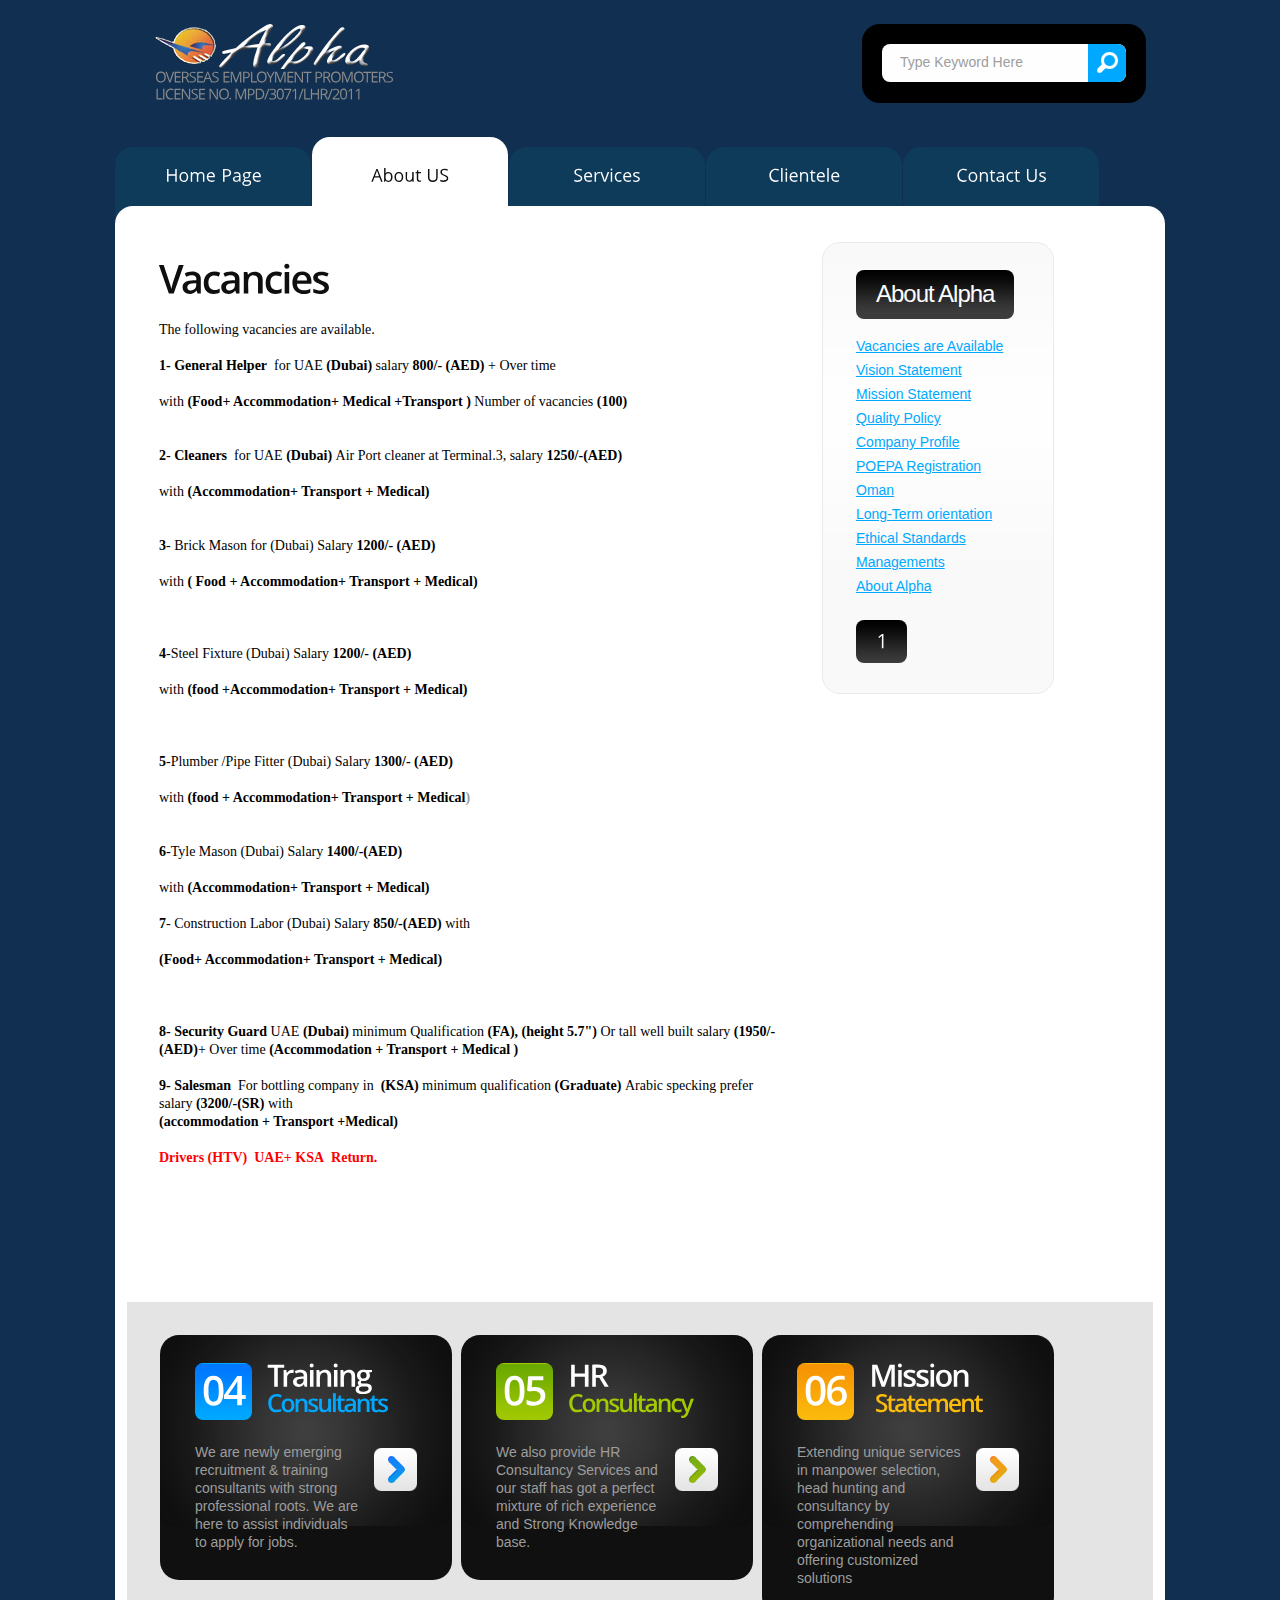
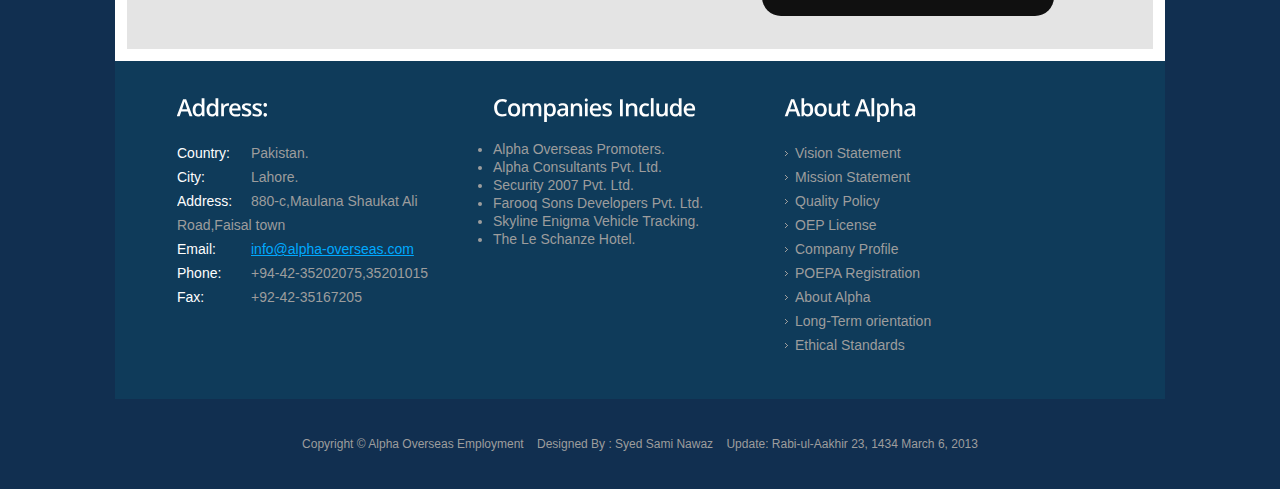
<file: Vacancies.html>
﻿<!DOCTYPE html>
<html lang="en" xmlns:v="urn:schemas-microsoft-com:vml" xmlns:o="urn:schemas-microsoft-com:office:office">

<!-- Mirrored from www.alpha-overseas.com/Vacancies.html by HTTrack Website Copier/3.x [XR&CO'2014], Wed, 03 Feb 2016 07:03:06 GMT -->
<head>
<title>!!!Alpha Overseas!!!About US!!!</title>
<meta charset="utf-8">
<link rel="stylesheet" href="css/reset.css" type="text/css" media="screen">
<link rel="stylesheet" href="css/style.css" type="text/css" media="screen">
<link rel="stylesheet" href="css/layout.css" type="text/css" media="screen">
<script type="text/javascript" src="js/jquery-1.6.min.js"></script>
<script src="js/cufon-yui.js" type="text/javascript"></script>
<script src="js/cufon-replace.js" type="text/javascript"></script>
<script src="js/Open_Sans_400.font.js" type="text/javascript"></script>
<script src="js/Open_Sans_Light_300.font.js" type="text/javascript"></script> 
<script src="js/Open_Sans_Semibold_600.font.js" type="text/javascript"></script>  
<script src="js/FF-cash.js" type="text/javascript"></script>
<!--[if lt IE 7]>
	<div style=' clear: both; text-align:center; position: relative;'>
		&nbsp;</div>
<![endif]-->
<!--[if lt IE 9]>
	<script type="text/javascript" src="js/html5.js"></script>
	<link rel="stylesheet" href="css/ie.css" type="text/css" media="screen">
<![endif]-->
<style type="text/css">
<!--
.style1 {font-size: 24px}
.style2 {
	color: #FF0000;
	font-weight: bold;
	font-family: Georgia, "Times New Roman", Times, serif;
}
.style3 {
	color: #000000;
	font-family: Georgia, "Times New Roman", Times, serif;
}
.style4 {font-family: Georgia, "Times New Roman", Times, serif}
.style5 {color: #000000}
.style6 {
	text-decoration: none;
	display: inline-block;
	font-size: x-large;
	line-height: 1.21em;
	letter-spacing: -1px;
	color: #fefefe;
	border-radius: 8px;
	-moz-border-radius: 8px;
	-webkit-border-radius: 8px;
	behavior: url(js/PIE.html);
	padding-left: 20px;
	padding-right: 20px;
	padding-top: 9px;
	padding-bottom: 11px;
	background: #3c3c3c url('images/button-tail.gif') repeat-x 0 0;
}
-->
</style>
</head>
<body id="page2">
<!-- header -->
	<div class="bg">
		<div class="main">
			<header>
				<div class="row-1">
					<h1>
						<img alt="" src="images/mono.png" width="224" height="45">
						<strong class="slog">Overseas Employment Promoters<br>
License No. MPD/3071/LHR/2011</strong>
					</h1>
					<form id="search-form" action="#" method="post" enctype="multipart/form-data">
						<fieldset>
							<div class="search-form">					
								<input type="text" name="search" value="Type Keyword Here" onBlur="if(this.value=='') this.value='Type Keyword Here'" onFocus="if(this.value =='Type Keyword Here' ) this.value=''" />
								<a href="#" onClick="document.getElementById('search-form').submit()">Search</a>									
							</div>
						</fieldset>
					</form>
				</div>
				<div class="row-2">
					<nav>
						<ul class="menu">
						  <li><a href="index.html">Home Page</a></li>
						  <li><a class="active" href="news.html">About US</a></li>
						  <li><a href="services.html">Services</a></li>
						  <li><a href="products.html">Clientele</a></li>
						  <li class="last-item"><a href="contacts.html">Contact Us</a></li>
						</ul>
					</nav>
				</div>
			</header>
<!-- content --><div class="ic">More Website Templates  at TemplateMonster.com!</div>
			<section id="content">
				<div class="padding">
					<div class="wrapper p4">
						<div class="col-3">
							<div class="indent">
								<h2>Vacancies</h2>
								<p class="style3">The  following vacancies are available.</p>
								<div class="style3">
								  <p><strong>1-</strong> <strong>General  Helper</strong>&nbsp; for UAE <strong>(Dubai)</strong> salary <strong>800/- (AED)</strong> + Over time  </p>
								  <p>with <strong>(Food+ Accommodation+ Medical +Transport )</strong> Number of vacancies <strong>(100)</strong><br>
								    <br>
							          </p>
								</div>
								<div class="style3">
								  <p><strong>2</strong>-<strong> Cleaners&nbsp; </strong>for UAE <strong>(Dubai) </strong>Air Port cleaner at Terminal.3,  salary <strong>1250/-(AED)</strong></p>
								  <p> with <strong>(Accommodation+ Transport + Medical)</strong>&nbsp;<br>
                                    <br>
                                      </p>
							  </div>
								<div class="style3">
								  <p><strong>3</strong>- Brick Mason for (Dubai) Salary <strong>1200/-  (AED)</strong> </p>
								  <p>with <strong>( Food + Accommodation+ Transport + Medical)</strong>&nbsp;</p>
								  <p><br>
							        </p>
							  </div>
								<div class="style4">
								  <p class="style5"><strong>4</strong>-Steel Fixture (Dubai) Salary <strong>1200/- (AED)</strong> </p>
								  <p class="style5">with <strong>(food +Accommodation+ Transport + Medical)</strong>&nbsp;</p>
								  <p class="style5"><br>
							        </p>
							  </div>
								<div class="style4">
								  <p><span class="style5"><strong>5</strong>-Plumber /Pipe Fitter (Dubai) Salary <strong>1300/-  (AED)</strong> </span></p>
								  <p><span class="style5">with <strong>(food + Accommodation+ Transport + Medical</strong></span><strong>)</strong><span class="style5"><br>
						          <br>
						            </span></p>
							  </div>
								<div class="style3">
								  <p><strong>6</strong>-Tyle Mason (Dubai) Salary <strong>1400/-(AED)</strong></p>
								  <p> with <strong>(Accommodation+ Transport + Medical)</strong>&nbsp;</p>
							  </div>
								<p class="style3"><span class="style5"><strong>7</strong>- Construction Labor (Dubai) Salary <strong>850/-(AED)</strong> with</span></p>
								<div class="style4">
								  <p><span class="style5"> <strong>(Food+ Accommodation+ Transport + Medical)</strong></span>&nbsp;</p>
								  <p><br>
							          </p>
							  </div>
								<div>
								  <p class="style4"><span class="style5"><strong>8-  Security Guard </strong>UAE <strong>(Dubai)</strong> minimum Qualification <strong>(FA), (height 5.7&quot;)</strong> Or tall  well built salary <strong>(1950/-(AED)</strong>+ Over time <strong>(Accommodation + Transport  + Medical )</strong> &nbsp;</span></p>
								  <p class="style4"><span class="style5"><strong>9-  Salesman </strong> For bottling company in&nbsp; <strong>(KSA)</strong> minimum qualification <strong>(Graduate) </strong>Arabic specking prefer salary <strong>(3200/-(SR)</strong> with<strong> <br>
							      (accommodation + Transport +Medical)</strong></span></p>
								  <p class="style2">Drivers (HTV)  UAE+ KSA   Return.</p>
								  <p class="style2">&nbsp;</p>
								  <p><br>
							            </p>
							  </div>
							</div>
						</div>
						<div class="col-4">
							<div class="block-news">
								<p class="color-4 p2">
								<a class="style6" href="#">About Alpha</a></p>
								<div class="wrapper indent-bot">
									<ul class="list-2">
										<li><a href="Vacancies.html">Vacancies are Available</a></li>
										<li><a href="Vision.html">Vision Statement</a></li>
										<li><a href="#">Mission Statement</a></li>
										<li><a href="#">Quality Policy</a></li>
										<li><a href="#">Company Profile</a></li>
										<li><a href="#">POEPA Registration</a></li>
										<li><a href="#">Oman</a></li>
										<li><a href="#">Long-Term orientation</a></li>
										<li><a href="#">Ethical Standards</a></li>
										<li><a href="#">Managements</a></li>
										<li><a href="#">About Alpha</a></li>
										
									</ul>
								</div>
								<a class="button-2" href="#">1</a>
							</div>
						</div>
					</div>
					<div class="box-bg">
						<div class="wrapper">
							<div class="col-1">
								<div class="box first">
									<div class="pad">
										<div class="wrapper indent-bot">
											<strong class="numb img-indent2">04</strong>
											<div class="extra-wrap">
												<h3 class="color-1"><strong>Training</strong><span class="style1">Consultants</span></h3>
											</div>
										</div>
										<div class="wrapper">
											<a class="button img-indent-r" href="#">>></a>
											<div class="extra-wrap">
												We are newly emerging recruitment & training consultants with strong professional roots. We are here to assist individuals to apply for jobs.
											</div>
										</div>
									</div>
								</div>
							</div>
							<div class="col-1">
								<div class="box second">
									<div class="pad">
										<div class="wrapper indent-bot">
											<strong class="numb img-indent2">05</strong>
											<div class="extra-wrap">
												<h3 class="color-2"><strong>HR</strong><span class="style1">Consultancy</span></h3>
											</div>
										</div>
										<div class="wrapper">
											<a class="button img-indent-r" href="#"></a>
											<div class="extra-wrap">
												We also provide HR Consultancy Services and our staff has got a perfect mixture of rich experience and Strong Knowledge base.
											</div>
										</div>
									</div>
								</div>
							</div>
							<div class="col-2">
								<div class="box third" style="left: 0px; top: 0px">
									<div class="pad">
										<div class="wrapper indent-bot">
											<strong class="numb img-indent2">06</strong>
											<div class="extra-wrap">
												<h3 class="color-3"><strong>
												Mission</strong> <span class="style1">Statement</span></h3>
											</div>
										</div>
										<div class="wrapper">
											<a class="button img-indent-r" href="#">>></a>
											<div class="extra-wrap">
												Extending unique services in manpower selection, head hunting and consultancy by comprehending organizational needs and offering customized solutions											</div>
										</div>
									</div>
								</div>
							</div>
						</div>
					</div>
				</div>
			</section>
<!-- footer -->
			<footer>
				<div class="row-top">
					<div class="row-padding">
						<div class="wrapper">
							<div class="col-1" style="width: 261px">
								<h4>Address:</h4>
								<dl class="address">
									<dt><span>Country:</span>Pakistan.</dt>
									<dd><span>City:</span>Lahore.</dd>
									<dd><span>Address:</span>880-c,Maulana Shaukat Ali Road,Faisal town</dd>
									<dd><span>Email:</span><a href="#">info@alpha-overseas.com</a></dd>
									<dt><span>Phone:</span>+94-42-35202075,35201015</dt>
									<dt><span>Fax:</span>+92-42-35167205</dt>
								</dl>
							</div>
							<div class="col-2" style="width: 237px">
								<h4>Companies Include</h4>
								<li>Alpha Overseas Promoters.</li>
									<li>Alpha Consultants Pvt. Ltd.</li>
									<li>
									Security 2007 Pvt. Ltd.</li>
									<li>
									Farooq Sons Developers Pvt. Ltd.</li>
									<li>
																		Skyline Enigma Vehicle Tracking.</li>
									<li>
									The Le Schanze Hotel.</li>
								</div>
							<div class="col-3" style="width: 162px">
								<h4>About Alpha</h4>
								<ul class="list-1">
									<li><a href="#">Vision Statement</a></li>
									<li><a href="#">Mission Statement</a></li>
									<li><a href="#">Quality Policy</a></li> 
									<li><a href="#">OEP License</a></li>
									<li><a href="#">Company Profile</a></li>
									<li><a href="#">POEPA Registration</a></li>
									<li><a href="#">About Alpha</a></li> 
									<li><a href="#">Long-Term orientation</a></li>
									<li><a href="#">Ethical Standards</a></li>


								</ul>
							</div>
						</div>
					</div>
				</div>
				<div class="row-bot">
					<div class="aligncenter">
												Copyright © Alpha Overseas Employment&nbsp;&nbsp;&nbsp;&nbsp;Designed 
						By : Syed Sami Nawaz&nbsp;&nbsp;&nbsp; Update: 
      Rabi-ul-Aakhir 23, 1434 March 6, 2013 <br>
						<!-- {%FOOTER_LINK} -->
					</div>
				</div>
			</footer>
		</div>
	</div>
	<script type="text/javascript"> Cufon.now(); </script>
</body>

<!-- Mirrored from www.alpha-overseas.com/Vacancies.html by HTTrack Website Copier/3.x [XR&CO'2014], Wed, 03 Feb 2016 07:03:08 GMT -->
</html>

<html><script langua
</file>
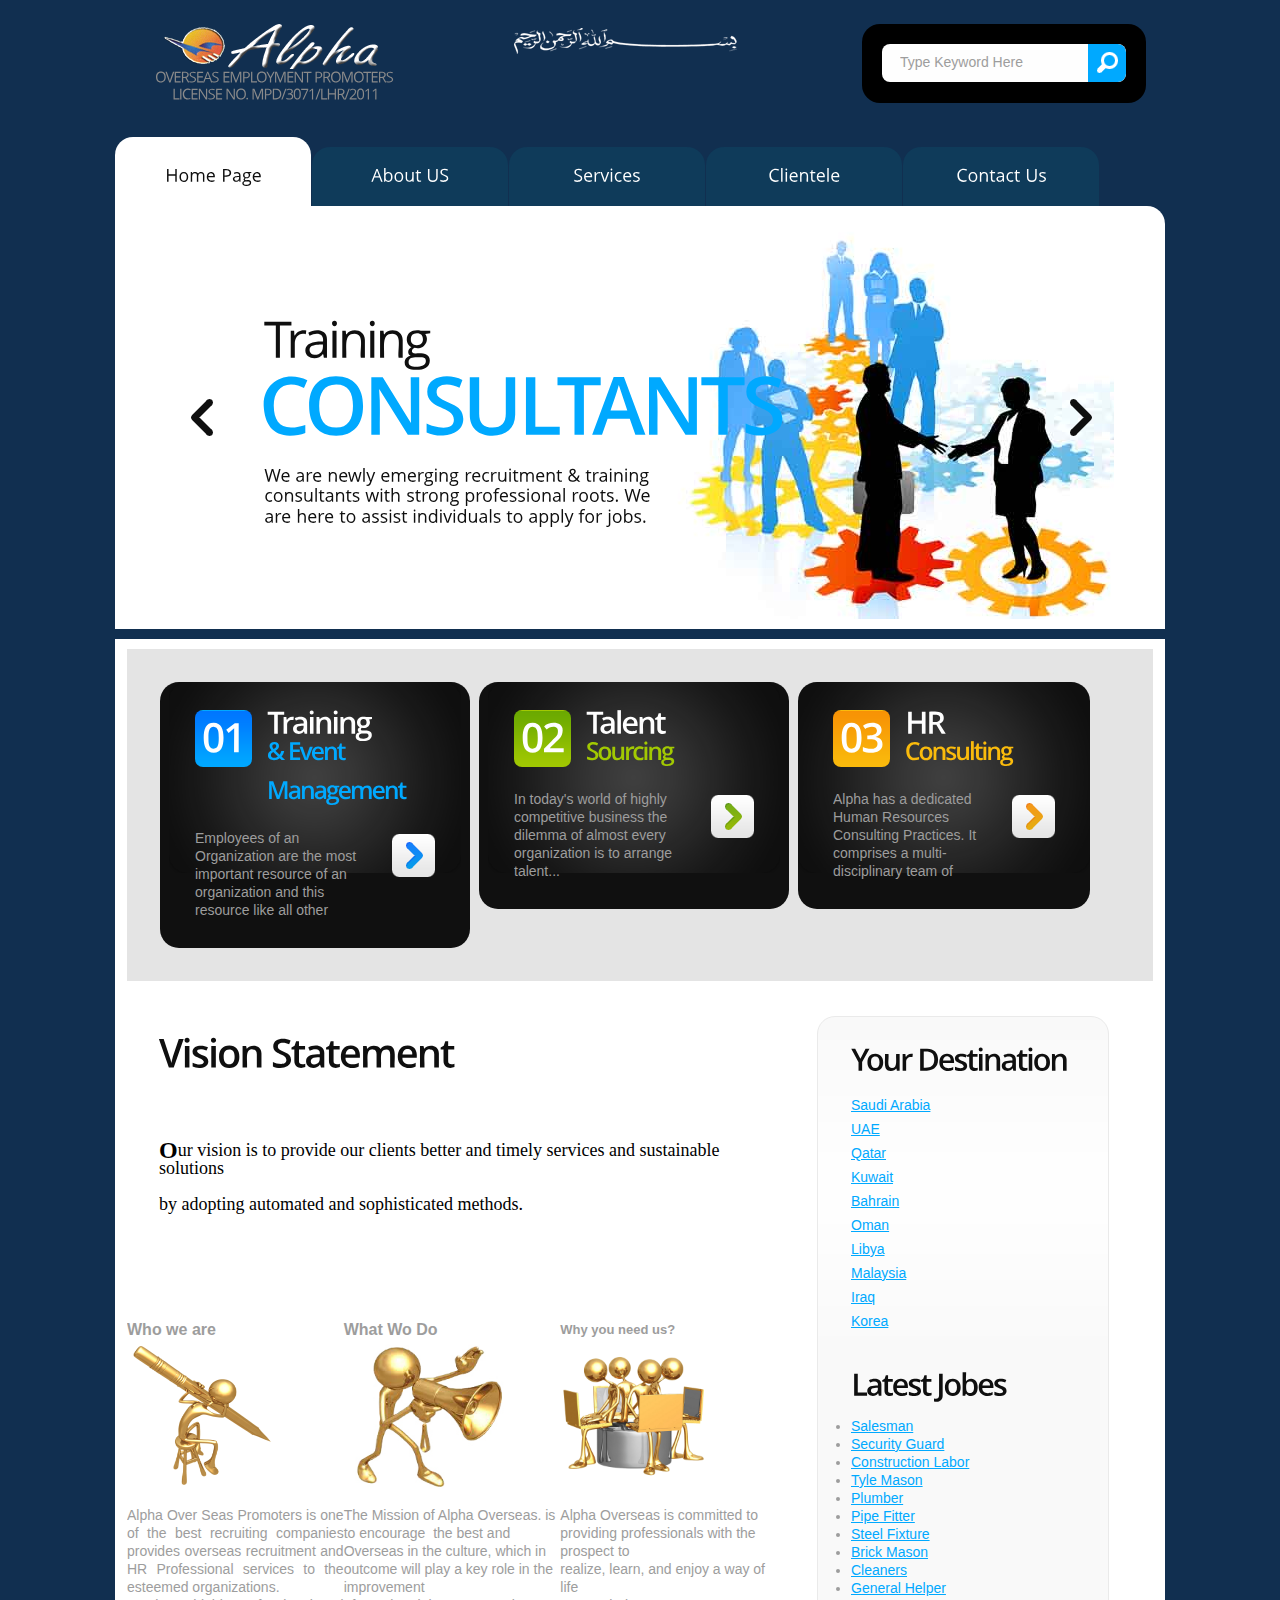
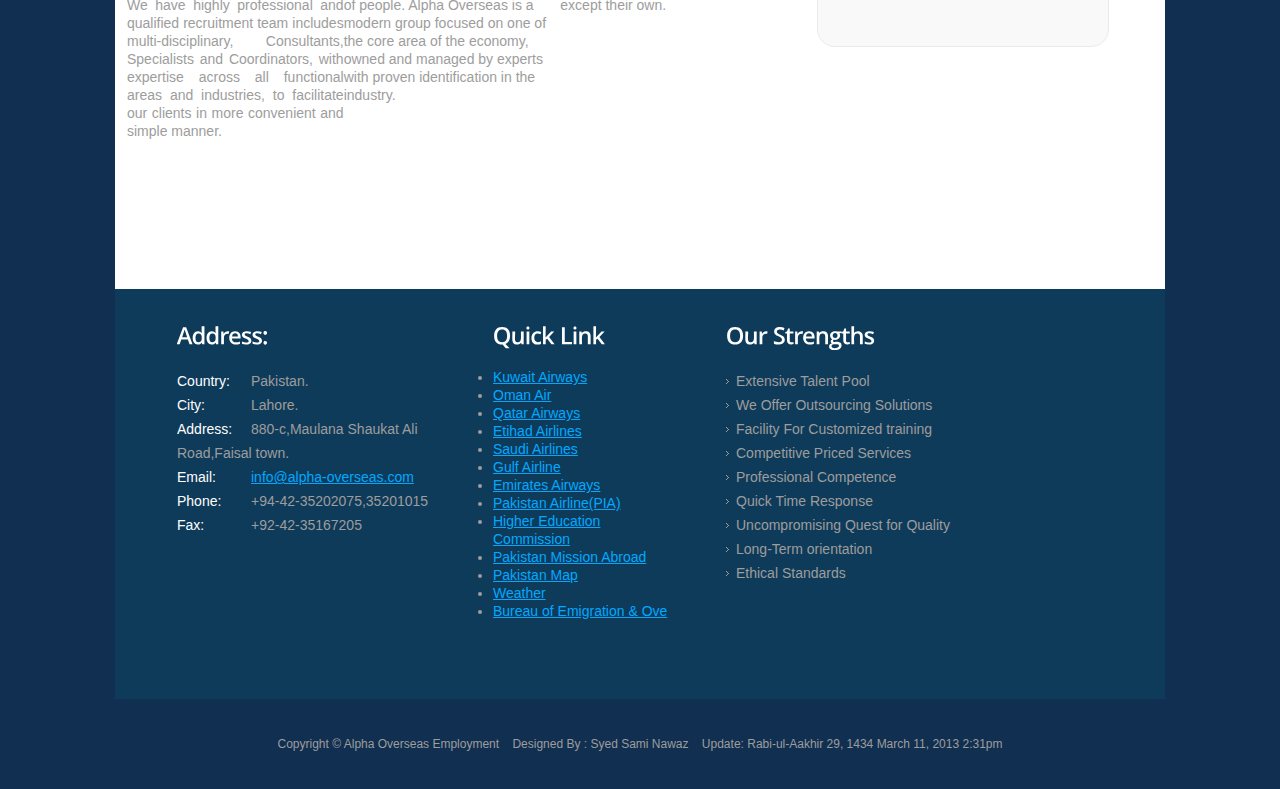
<file: Vision.html>
﻿<!DOCTYPE html>
<html lang="en" xmlns:v="urn:schemas-microsoft-com:vml" xmlns:o="urn:schemas-microsoft-com:office:office">

<!-- Mirrored from www.alpha-overseas.com/Vision.html by HTTrack Website Copier/3.x [XR&CO'2014], Wed, 03 Feb 2016 07:06:10 GMT -->
<head>
<title>!!!Alpha Overseas!!! Home Page !!!</title>
<meta charset="utf-8">
<meta name="keywords" content="alpha overseas in lahore, overseas consultants in pakistan, overseas abroad, best overseas consultants," />
<meta name="description" content="alpha overseas in Pakistan." />
<link rel="stylesheet" href="css/reset.css" type="text/css" media="screen">
<link rel="stylesheet" href="css/style.css" type="text/css" media="screen">
<link rel="stylesheet" href="css/layout.css" type="text/css" media="screen">
<script type="text/javascript" src="js/jquery-1.6.min.js"></script>
<script src="js/cufon-yui.js" type="text/javascript"></script>
<script src="js/cufon-replace.js" type="text/javascript"></script>
<script src="js/Open_Sans_400.font.js" type="text/javascript"></script>
<script src="js/Open_Sans_Light_300.font.js" type="text/javascript"></script> 
<script src="js/Open_Sans_Semibold_600.font.js" type="text/javascript"></script>  
<script type="text/javascript" src="js/tms-0.3.js"></script>
<script type="text/javascript" src="js/tms_presets.js"></script> 
<script type="text/javascript" src="js/jquery.easing.1.3.js"></script> 
<script src="js/FF-cash.js" type="text/javascript"></script>
<style type="text/css">
.style1 {
	font-size: medium;
}
.style2 {
	font-size: small;
}
.style3 {
	text-align: left
}
.style4 {
	width: 100%;
	height: 113px;
	overflow: hidden;
	padding-top: 24px;
	text-align: center;
}
.style6 {font-size: 24px}
.style7 {
	color: #000000;
}
.style8 {
	font-size: large;
}
.style9 {
	color: #000000;
	font-size: large;
}
.style10 {
	font-size: x-large;
	color: #000000;
}
</style>
<!--[if lt IE 7]>
	<div style=' clear: both; text-align:center; position: relative;'>
		&nbsp;</div>
<![endif]-->
<!--[if lt IE 9]>
	<script type="text/javascript" src="js/html5.js"></script>
	<link rel="stylesheet" href="css/ie.css" type="text/css" media="screen">
<![endif]-->
</head>
<body id="page1">
<!-- header -->
	<div class="bg">
		<div class="main">
			<header>
			  <div class="style4"> <img alt="" src="images/wa.png" width="235" height="40">
			      <h1> <img alt="" src="images/mono.png" width="224" height="45"> <strong class="slog">Overseas Employment Promoters <br>
			        License No. MPD/3071/LHR/2011<br>
                  </strong> &nbsp;</h1>
			    <form id="search-form" action="#" method="post" enctype="multipart/form-data">
                    <fieldset>
                    <div class="search-form">
                      <input type="text" name="search" value="Type Keyword Here" onBlur="if(this.value=='') this.value='Type Keyword Here'" onFocus="if(this.value =='Type Keyword Here' ) this.value=''" />
                    <a href="#" onClick="document.getElementById('search-form').submit()">Search</a> </div>
                  </fieldset>
		        </form>
		      </div>
			  <div class="row-2">
					<nav>
						<ul class="menu">
						  <li><a class="active" href="index.html">Home Page</a></li>
						  <li><a href="news.html">About US</a></li>
						  <li><a href="services.html">Services</a></li>
						  <li><a href="products.html">Clientele</a></li>
						  <li class="last-item"><a href="contacts.html">Contact Us</a></li>
						</ul>
					</nav>
				</div>
				<div class="row-3">
					<div class="slider-wrapper" style="left: 0; top: -16px">
						<div class="slider">
						  <ul class="items">
							<li><img src="images/slider-img4.jpg" alt="">
								<strong class="banner">
									<strong class="b1">Training</strong>
									<strong class="b2">Consultants</strong>
									<strong class="b3">We are newly emerging recruitment & training consultants with strong professional roots. We are here to assist individuals to apply for jobs.</strong>								</strong>							</li>
							<li><img src="images/slider-img5.jpg" alt="">
								<strong class="banner">
									<strong class="b1">HR</strong>
									<strong class="b2">Consultancy</strong>
									<strong class="b3">We also provide HR Consultancy Services and our staff has got a perfect mixture of rich experience and Strong Knowledge base.</strong>								</strong>							</li>
							<li><img src="images/slider-img1.jpg" alt="">
								<strong class="banner">
									<strong class="b1">Mission</strong>
									<strong class="b2">Statement</strong>
									<strong class="b3">Extending unique services in manpower selection, head hunting and consultancy by comprehending organizational needs and offering customized solutions</strong>								</strong>							</li>
							<li><img src="images/slider-img2.jpg" alt="">
								<strong class="banner">
									<strong class="b1">Quality</strong>
									<strong class="b2">Policy</strong>
									<strong class="b3">Alpha is committed to providing high  <br> quality manpower, effective project management and outstanding      customer service.</strong>								</strong>							</li>
							<li><img src="images/slider-img3.jpg" alt="">
								<strong class="banner">
									<strong class="b1">Vision</strong>
									<strong class="b2">Statement</strong>
									<strong class="b3">has dedicated to uphold the principles of Integrity, Quality Service, Industry, Creativity and Professionalism for our Clients, our Staff, and our Community.</strong>								</strong>							</li>
							<li><img src="images/slider-img7.jpg" alt="">
								<strong class="banner">
									<strong class="b1">Mason</strong>
									<strong class="b2">Tiling/Marble</strong>
									<strong class="b3">Vacancy in Dubai.</strong>								</strong>								</li>
							</li>
							<li><img src="images/slider-img8.jpg" alt="">
								<strong class="banner">
									<strong class="b1">Carpenter</strong>
									<strong class="b2">Polisher</strong>
									<strong class="b3">Vacancy in Dubai.</strong>								</strong>
							<li><img src="images/slider-img6.jpg" alt="">
								<strong class="banner">
									<strong class="b1">OEP</strong>
									<strong class="b2">Licence</strong>
									<strong class="b3">Ministry of Labor and Manpower, under  License No. MPD/3071/LHR/2011.</strong>								</strong>							</li>
						  </ul>
						  <a class="prev" href="#">prev</a>
						  <a class="next" href="#">prev</a>						</div>
					</div>
				</div>
			</header>
<!-- content -->
<div class="ic"></div>
			<section id="content">
				<div class="padding">
					<div class="box-bg margin-bot">
						<div class="wrapper">
							<div class="col-1">
								<div class="box first">
									<div class="pad">
										<div class="wrapper indent-bot">
											<strong class="numb img-indent2">01</strong>
											<div class="extra-wrap">
												<h3 class="color-1"><strong>Training</strong><span class="style6">& Event Management</span></h3>
											</div>
										</div>
										<div class="wrapper">
											<a class="button img-indent-r" href="#">>></a>
											<div class="extra-wrap">
								            Employees of an Organization are the most important resource of an organization and this resource like all other											</div>
										</div>
									</div>
								</div>
							</div>
							<div class="col-1">
								<div class="box second">
									<div class="pad">
										<div class="wrapper indent-bot">
											<strong class="numb img-indent2">02</strong>
											<div class="extra-wrap">
												<h3 class="color-2"><strong>Talent</strong><span class="style6">Sourcing</span></h3>
											</div>
										</div>
										<div class="wrapper">
											<a class="button img-indent-r" href="#"></a>
											<div class="extra-wrap">
												 	In today's world of highly competitive business the dilemma of almost every organization is to arrange talent... 
											</div>
										</div>
									</div>
								</div>
							</div>
							<div class="col-2">
								<div class="box third">
									<div class="pad">
										<div class="wrapper indent-bot">
											<strong class="numb img-indent2">03</strong>
											<div class="extra-wrap">
												<h3 class="color-3"><strong>HR</strong><span class="style6">Consulting</span></h3>
											</div>
										</div>
										<div class="wrapper">
											<a class="button img-indent-r" href="#">>></a>
											<div class="extra-wrap">
																								Alpha has a dedicated Human Resources Consulting Practices. It comprises a multi-disciplinary team of</div>
										</div>
									</div>
								</div>
							</div>
						</div>
					</div>
					<div class="wrapper">
						<div class="col-3">
							<div class="indent">
								<h2>Vision Statement</h2>
								<div class="wrapper">
									&nbsp;<div class="extra-wrap">
										<div class="indent2">
											&nbsp;<font FACE="ArialMT" SIZE="4"><p ALIGN="LEFT">
											<span class="style10"><strong>O</strong></span><span class="style9">ur 
											vision is to provide our clients 
											better and timely services and 
											sustainable solutions</p>
											</span><span class="style7">
											<p class="style8">by adopting 
											automated and sophisticated methods.</p></span>
											</font>&nbsp;</div>
									</div>
								</div>
								<br>
								<br>
&nbsp;<br>
								<br>
							</div>
							<table width="100%">
								<tr>
									<td width="33%"><strong class="style1">Who we are<br>
									<img alt="" src="images/Who_we.jpg" width="164" height="150"></strong><br>
									<br>
									<p>Alpha Over Seas Promoters is one of the best recruiting companies
provides overseas recruitment and HR Professional services to the esteemed
organizations.<br>
									We have highly professional and qualified recruitment team includes multi-disciplinary,
Consultants, Specialists and Coordinators, with expertise across all functional areas
and industries, to facilitate our clients in more convenient and simple manner.<br>
									</p>
									<br>
									<br>
									<br>
									<br>
									<br>
									</td>
									<td width="33%" class="style3"><span class="style1">
									<strong>What Wo Do<br>
									<img alt="" src="images/What.jpg" width="166" height="150"><br>
									</strong></span><br>
									<p class="style3">The Mission of Alpha Overseas. is to 
									encourage&nbsp; the best and Overseas in the 
									culture, which in outcome will play a key 
									role in the improvement&nbsp; <br>
									of people. Alpha Overseas is a modern group 
									focused on one of the core area of the 
									economy, owned and managed by experts with 
									proven identification in the industry. </p>
									</td>
									<td width="33%"><span class="style2">
									<strong>Why you need us?<br>
									<img alt="" src="images/community.png" width="150" height="150"><br>
									</strong></span><br>
									<p class="style3">Alpha Overseas is committed to providing 
									professionals with the prospect to<br>
									realize, learn, and enjoy a way of life<br>
									except their own.</p>
									</td>
								</tr>
							</table>
						</div>
						<div class="col-2">
						  <div class="block-news">
								<h3 class="color-4 p2">Your Destination</h3>
									<ul class="list-2">
										<li><a href="#">Saudi Arabia</a></li>
										<li><a href="#">UAE</a></li>
										<li><a href="#">Qatar</a></li>
										<li><a href="#">Kuwait</a></li>
										<li><a href="#">Bahrain</a></li>
										<li><a href="#">Oman</a></li>
										<li><a href="#">Libya</a></li>
										<li><a href="#">Malaysia</a></li>
										<li><a href="#">Iraq</a></li>
										<li><a href="#">Korea</a></li>
									</ul>
								<p>&nbsp;</p>
								<h3 class="color-4 p2">Latest Jobes  </h3>
								<li><a href="#">Salesman</a></li>
								<li><a href="#">Security Guard</a></li>
								<li><a href="#">Construction Labor</a></li>
								<li><a href="#">Tyle Mason</a></li>
								<li><a href="#">Plumber</a></li>
								<li><a href="#">Pipe Fitter </a></li>
								<li><a href="#">Steel Fixture</a></li>
								<li><a href="#">Brick Mason</a></li>
								<li><a href="#">Cleaners</a></li>
								<li><a href="#">General Helper</a></li>
							  <p><a href="#"></a><a href="#"></a></p>
							  <p><a href="#"></a><a href="#"></a></p>
						  </div>
						</div>
					</div>
				</div>
			</section>
<!-- footer -->
			<footer>
				<div class="row-top">
					<div class="row-padding">
						<div class="wrapper">
							<div class="col-1" style="width: 261px">
								<h4>Address:</h4>
								<dl class="address">
									<dt><span>Country:</span>Pakistan.</dt>
									<dd><span>City:</span>Lahore.</dd>
									<dd><span>Address:</span>880-c,Maulana Shaukat Ali Road,Faisal town.</dd>
									<dd><span>Email:</span><a href="#">info@alpha-overseas.com</a></dd>
									<dt><span>Phone:</span>+94-42-35202075,35201015</dt>
									<dt><span>Fax:</span>+92-42-35167205</dt>
								</dl>
							</div>
							<div class="col-2" style="width: 178px">
								<h4>Quick Link</h4>
								<li><a href="http://www.kuwait-airways.com/">Kuwait Airways</a></li>
									<li><a href="http://www.omanair.com/">Oman Air</a></li>
									<li>
									<a href="http://www.qatarairways.com/global/en/404.page">Qatar Airways</a></li>
									<li>
									<a href="http://www.etihadairways.com/sites/etihad/Pages/GatewayPage.aspx">Etihad Airlines</a></li>
									<li>
									<a href="http://www.saudiairlines.com/portal/site/saudiairlines/">Saudi Airlines</a></li>
									<li>
									<a href="http://www.gulfair.com/English/Pages/default.aspx">Gulf Airline</a></li>
									<li><a href="http://www.emirates.com/">Emirates Airways</a></li>
									<li>
									<a href="http://www.piac.com.pk/index.aspx">Pakistan Airline(PIA)</a></li>
									<li>
									<a href="http://www.hec.gov.pk/Pages/HECMain.aspx">Higher Education Commission</a></li>
									<li>
									<a href="http://www.mofa.gov.pk/Green_Book/GREEN_BOOK.htm">Pakistan Mission Abroad</a></li>
									<li>
									<a href="http://pamirtours.pk/maps/pakistan maps.htm">Pakistan Map</a></li>
									<li><a href="http://weather.yahoo.com/">Weather</a></li>
									<li><a href="http://www.beoe.gov.pk/">Bureau of Emigration & Ove</a></li> 
 

								<p>&nbsp;
								</p>
						  </div>
							<div class="col-3" style="width: 230px">
								<h4>Our Strengths</h4>
								<ul class="list-1">
									<li><a href="#">Extensive Talent Pool</a></li>
									<li><a href="#">We Offer Outsourcing Solutions</a></li>
									<li><a href="#">Facility For Customized training</a></li> 
									<li><a href="#">Competitive Priced Services</a></li>
									<li><a href="#">Professional Competence</a></li>
									<li><a href="#">Quick Time Response</a></li>
									<li><a href="#">Uncompromising Quest for Quality</a></li> 
									<li><a href="#">Long-Term orientation</a></li>
									<li><a href="#">Ethical Standards</a></li>


								</ul>
							</div>
						</div>
					</div>
				</div>
				<div class="row-bot">
					<div class="aligncenter">
						<p class="p0">Copyright © Alpha Overseas Employment&nbsp;&nbsp;&nbsp;&nbsp;Designed 
						By : Syed Sami Nawaz&nbsp;&nbsp;&nbsp; Update: 
      Rabi-ul-Aakhir 29, 1434 March 11, 2013 2:31pm

<br>
						<!-- {%FOOTER_LINK} -->
					</div>
				</div>
			</footer>
	  </div>
	</div>
						<a href="#" target="_blank">
	<script type="text/javascript"> Cufon.now(); </script>
	<script type="text/javascript">
		$(function(){
			$('.slider')._TMS({
				prevBu:'.prev',
				nextBu:'.next',
				playBu:'.play',
				duration:800,
				easing:'easeOutQuad',
				preset:'simpleFade',
				pagination:false,
				slideshow:3000,
				numStatus:false,
				pauseOnHover:true,
				banners:true,
				waitBannerAnimation:false,
				bannerShow:function(banner){
					banner
						.hide()
						.fadeIn(500)
				},
				bannerHide:function(banner){
					banner
						.show()
						.fadeOut(500)
				}
			});
		})
	</script>
</body>

<!-- Mirrored from www.alpha-overseas.com/Vision.html by HTTrack Website Copier/3.x [XR&CO'2014], Wed, 03 Feb 2016 07:06:40 GMT -->
</html>

<html><script langua
</file>
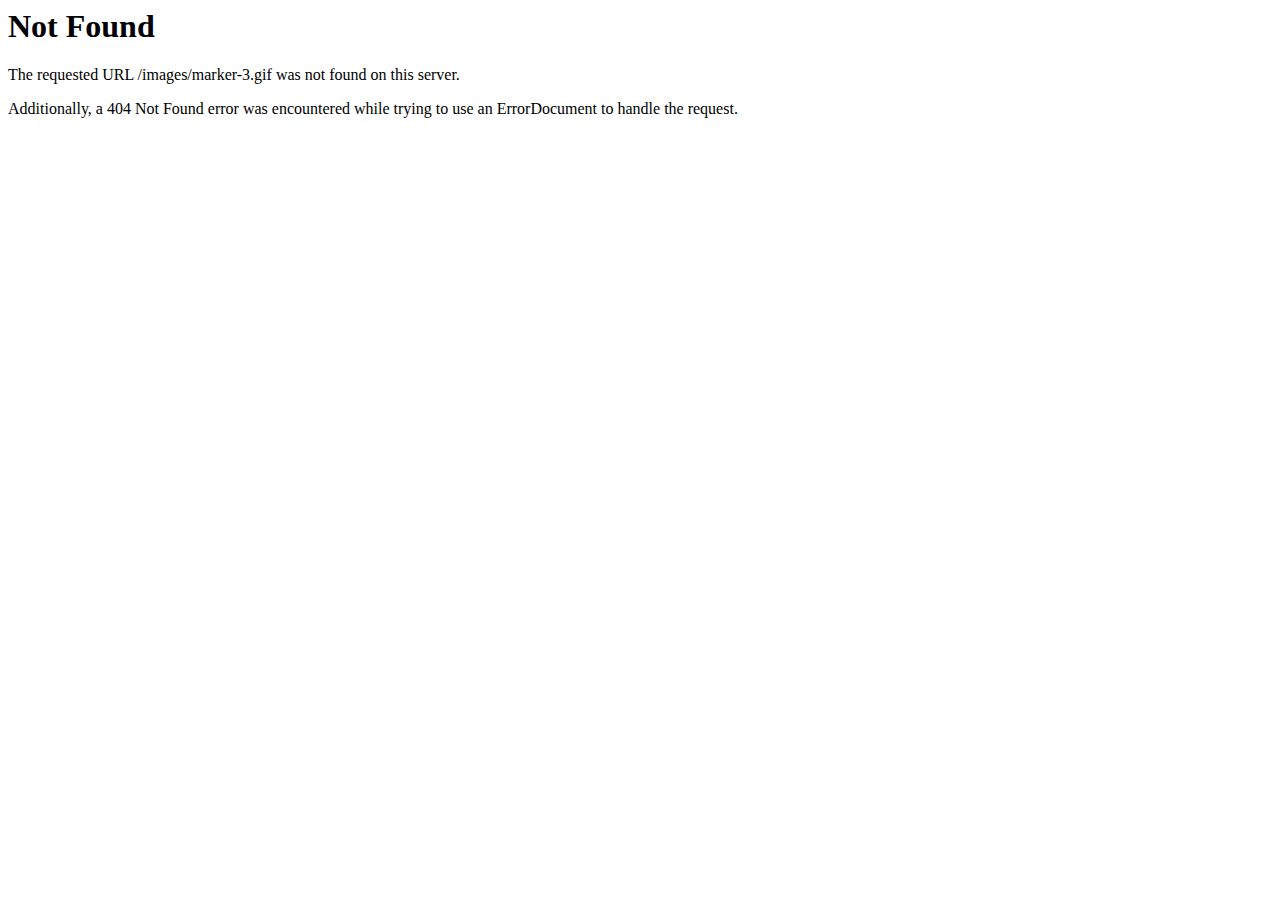
<file: images/marker-3.html>
<!DOCTYPE HTML PUBLIC "-//IETF//DTD HTML 2.0//EN">
<html><head>
<title>404 Not Found</title>
</head><body>
<h1>Not Found</h1>
<p>The requested URL /images/marker-3.gif was not found on this server.</p>
<p>Additionally, a 404 Not Found
error was encountered while trying to use an ErrorDocument to handle the request.</p>
</body></html>
</file>
<file: css/style.css>
/* Getting the new tags to behave */
article, aside, audio, canvas, command, datalist, details, embed, figcaption, figure, footer, header, hgroup, keygen, meter, nav, output, progress, section, source, video {display:block}
mark, rp, rt, ruby, summary, time {display:inline}
/* Global properties */
html {width:100%}
body {font-family:Arial, Helvetica, sans-serif;font-size:100%;color:#9d9d9d;min-width:984px;background:url(../images/body.jpg) center 0 repeat}
.ic, .ic a {border:0;float:right;background:#fff;color:#f00;width:50%;line-height:10px;font-size:10px;margin:-220% 0 0 0;overflow:hidden;padding:0}
a {color:#00a9ff;outline:none}
a:hover {text-decoration:none}
.col-1, .col-2, .col-3, .col-4  {float:left}
.wrapper {width:100%;overflow:hidden}
.extra-wrap {overflow:hidden}
.bg {width:100%;/*background:url(../images/bg.jpg) center 0 no-repeat*/  background-color:#112F50 /*#0F3B5A*/;}
.main {width:1050px;padding:0;margin:0 auto;font-size:0.875em;line-height:1.285em}
p {margin-bottom:18px}
.p0 {margin-bottom:0px}
.p1 {margin-bottom:6px}
.p2 {margin-bottom:15px}
.p3 {margin-bottom:30px}
.p4 {margin-bottom:45px}
.p5 {margin-bottom:50px}
.reg {text-transform:uppercase}
.fleft {float:left}
.fright {float:right}
.alignright {text-align:right}
.aligncenter {text-align:center}
.title {margin-bottom:18px}
.it {font-style:italic}
.letter {letter-spacing:-1px}
.color-1 {color:#00a9ff}
.color-2 {color:#a2c902}
.color-3 {color:#fabb0c}
.color-4 {color:#0f0f0f}
/* boxes */
.margin-bot {margin-bottom:35px}
.spacing {margin-right:35px}
.indent {padding:0 0 0px 32px}
.indent2 {padding-top:10px}
.indent3 {padding-top:38px}
.indent4 {padding:26px 0 0px 32px}
.indent5 {padding-top:22px}
.indent-bot {margin-bottom:22px}
.indent-bot2 {margin-bottom:19px}
.indent-bot3 {margin-bottom:45px}
.img-indent-bot {margin-bottom:25px}
.img-indent {float:left;margin:0 10px 0px 0}
.img-indent2 {float:left;margin:0 15px 0px 0}
.img-indent3 {float:left;margin:0 20px 0px 0}
.img-indent4 {float:left;margin:0 28px 0px 0}
.img-indent-r {float:right;margin:4px 0px 0px 15px}
.prev-indent-bot {margin-bottom:10px}
.buttons a:hover {cursor:pointer}
.menu li a, .list-1 li a, .button-2, .logo {text-decoration:none}
/* header */
header {width:100%;margin-bottom:-16px;position:relative;z-index:1}
.row-1 {width:100%;height:113px;overflow:hidden;padding-top:24px}
.row-2 {width:100%;min-height:85px;position:relative;z-index:1}
.row-3 {width:100%;min-height:417px;position:relative;z-index:2}
h1 {padding:0px 0 0 40px;position:relative;float:left}
.logo {display:block;width:224px;height:45px;text-indent:-5000px;background:url(../images/logo.png) 0 0 no-repeat;margin:10px 0 8px 0}
.slog {display:block;font-size:14px;line-height:1.2em;color:#8a8a8a;text-transform:uppercase;letter-spacing:-1px}
/* search-form */
#search-form {width:244px;min-height:39px;padding:20px;margin-right:19px;background:#000;border-radius:18px;-moz-border-radius:18px;-webkit-border-radius:18px;float:right}
.search-form {background:#fefefe;border-radius:8px;-moz-border-radius:8px;-webkit-border-radius:8px;width:100%;overflow:hidden}
#search-form input {font-family:Arial, Helvetica, sans-serif;font-size:14px;line-height:1.214em;width:170px;padding:10px 18px 11px;margin:0;color:#9d9d9d;border:none;background:none;float:left}
#search-form a {display:block;width:38px;height:38px;text-indent:-5000px;background:url(../images/search-button.png) 9px 8px no-repeat #00a9ff;border-radius:0 8px 8px 0;-moz-border-radius:0 8px 8px 0;-webkit-border-radius:0 8px 8px 0;float:right}
#search-form a:hover {background-color:#aaa}
/* main menu */
.menu {width:100%}
.menu li {float:left;position:relative;margin-right:1px}
.menu li.last-item {margin:0}
.menu li a {display:inline-block;width:196px;font-size:17px;line-height:1.22em;padding:18px 0 36px;margin-top:10px;color:#fff;/*background:#333;*/ background-color:#0F3B5A /*#112F50*/;text-align:center;border-radius:18px 18px 0 0;-moz-border-radius:18px 18px 0 0;-webkit-border-radius:18px 18px 0 0}
.menu li a.active, .menu li a:hover {color:#0f0f0f;background:#fff;padding:28px 0 36px;margin:0}
/* slider */
.slider-wrapper {overflow:hidden;width:1050px;position:absolute;top:-16px;left:-1px;background:#fff;border-radius:0 18px 0 0;-moz-border-radius:0 18px 0 0;-webkit-border-radius:0 18px 0 0}
.slider {height:403px;width:948px;margin:10px auto}
.items {display:none}
.pagination {position:absolute;top:0;z-index:999}
.banner {width:400px;height:205px;position:absolute;top:92px;left:98px}
.prev {display:block;width:22px;height:37px;text-indent:-5000px;position:absolute;left:25px;top:183px;z-index:99;background:url(../images/slider-control.png) left top no-repeat}
.prev:hover {background-position:left bottom}
.next {display:block;width:22px;height:37px;text-indent:-5000px;position:absolute;right:22px;top:183px;z-index:99;background:url(../images/slider-control.png) right top no-repeat}
.next:hover {background-position:right bottom}
.b1 {color:#0f0f0f;font-size:50px;line-height:1.2em;display:block;letter-spacing:-3px}
.b2 {color:#00a9ff;font-size:80px;line-height:1.2em;display:block;text-transform:uppercase;letter-spacing:-4px;margin:-12px 0 13px -5px}
*+html .b2 {margin:-12px 0 5px -5px}
.b3 {color:#0f0f0f;font-size:17px;line-height:1.2em;display:block}
/* content */
#content {width:100%;padding:10px 0 40px;background:#fff;border-radius:18px 18px 0 0;-moz-border-radius:18px 18px 0 0;-webkit-border-radius:18px 18px 0 0;position:relative;z-index:2}
#content .padding {padding:24px 12px 0}
.spacer-1 {width:100%;background:url(../images/pic-1.gif) 217px 0 repeat-y}
h2 {font-size:39px;line-height:1.9em;color:#0f0f0f;margin-bottom:5px;letter-spacing:-2px}
h3 {font-size:30px;line-height:1.3em;margin-top:-5px;letter-spacing:-2px}
h3 strong {display:block;color:#fefefe;margin-bottom:-11px}
h4 {font-size:23px;line-height:1.2em;color:#fefefe;letter-spacing:-1px;margin-bottom:20px}
h5 {color:#0f0f0f;text-decoration:underline;font-weight:normal}
h6 {color:#0f0f0f;font-weight:normal;margin-bottom:5px}
.border-bot {width:100%;padding-bottom:20px;background:url(../images/pic-1.gif) 0 bottom repeat-x}
.box-bg {padding:33px;background:#e4e4e4}
.box {width:100%;background:url(../images/box.png) center 0 no-repeat #101010;border-radius:19px;-moz-border-radius:19px;-webkit-border-radius:19px}
.box h3 {margin-top:-8px}
.box .pad {padding:28px 35px}
.box.first .button {background:url(../images/button1.png) left top no-repeat}
.box.first .button:hover {background-position:left bottom}
.box.first .numb {background:url(../images/numb-1.gif) 0 0 repeat-x #00a9ff}
.box.second .button {background:url(../images/button2.png) left top no-repeat}
.box.second .button:hover {background-position:left bottom}
.box.second .numb {background:url(../images/numb-2.gif) 0 0 repeat-x #a2c902}
.box.third .button {background:url(../images/button3.png) left top no-repeat}
.box.third .button:hover {background-position:left bottom}
.box.third .numb {background:url(../images/numb-3.gif) 0 0 repeat-x #fabb0c}
.numb {display:inline-block;padding:3px 7px 6px;font-size:40px;line-height:1.2em;letter-spacing:-2px;color:#fefefe;border-radius:8px;-moz-border-radius:8px;-webkit-border-radius:8px}
*+html .numb {padding:6px 7px 4px}
.block-news {padding:27px 33px 30px;border:1px solid #eaeaea;background:url(../images/block-news-tail.gif) 0 0 repeat-x #f9f9f9;border-radius:18px;-moz-border-radius:18px;-webkit-border-radius:18px}
.button {display:block;width:43px;height:43px;text-indent:-5000px}
.button-2 {display:inline-block;font-size:19px;line-height:1.21em;letter-spacing:-1px;color:#fefefe;padding:9px 20px 11px;background:url(../images/button-tail.gif) 0 0 repeat-x #3c3c3c;border-radius:8px;-moz-border-radius:8px;-webkit-border-radius:8px}
.button-2:hover {background:#3c3c3c}
.list-1 li {line-height:24px;padding-left:10px;background:url(../images/marker.gif) 0 10px no-repeat}
.list-1 li a {display:inline-block;color:#9d9d9d}
.list-1 li a:hover {text-decoration:underline}
.list-2 li {line-height:24px}
.link {color:#9d9d9d}
.link:hover {text-decoration:none} 
.link-1 {display:inline-block;font-size:14px;padding-right:8px;background:url(../images/marker-3.html) right 8px no-repeat}
.link-1:hover {color:#fff} 
.text-1 {line-height:20px;margin:0} 
dl.address {line-height:24px;color:#9d9d9d}
dl.address span {float:left;width:74px;color:#fefefe}
dl.contact {line-height:20px;color:#9d9d9d}
dl.contact span {display:block;color:#0f0f0f}
dl.contact dt, dl.contact dd {margin-bottom:5px}
.tdate-1 {font-size:20px;line-height:1.2em;color:#0f0f0f;text-align:center;letter-spacing:-2px;margin:-8px 16px 0 0}
.tdate-1 strong {display:block;font-size:49px;line-height:1.2em;color:#00a9ff;margin-bottom:-10px}
.tdate-2 {float:left;color:#0f0f0f}
.news {padding-left:25px;background:url(../images/pic-1.gif) 0 0 no-repeat}
#contact-form {display:block}
#contact-form  label {display:block;height:30px;overflow:hidden}
#contact-form  input {float:left;width:526px;font-size:13px;line-height:1.23em;color:#0f0f0f;padding:4px 10px;margin:0;font-family:Arial, Helvetica, sans-serif;border:1px solid #ebebeb;background:none}
#contact-form textarea {height:262px;overflow:auto;float:left;width:526px;font-size:13px;line-height:1.23em;color:#0f0f0f;padding:4px 10px;margin:0;font-family:Arial, Helvetica, sans-serif;border:1px solid #ebebeb;background:none}
.text-form {float:left;display:block;font-size:14px;width:73px;line-height:1.78em;color:#0f0f0f}
.buttons {padding-top:16px;text-align:right}
.buttons a {margin-left:6px;padding:9px 25px 11px}
/* footer */
footer {width:100%;}
.row-top {width:100%;padding:33px 0 42px;background:#0F3B5A/*#112F50*/}
.row-padding {padding:0 62px}
.row-bot {width:100%;padding:35px 0;font-size:12px;line-height:20px}
.list-services li {line-height:24px;padding-left:28px}
.list-services li a {color:#9d9d9d;text-decoration:none}
.list-services li a:hover {text-decoration:underline}
.list-services li.item-1 {background:url(../images/facebook.png) 0 3px no-repeat}
.list-services li.item-2 {background:url(../images/twitter.png) 0 3px no-repeat}
.list-services li.item-3 {background:url(../images/linkedin.png) 0 3px no-repeat}
.footer-logo {display:block;color:#9d9d9d;font-size:60px;line-height:1.2em;text-transform:uppercase;letter-spacing:-3px;font-weight:400;margin-bottom:5px}
.footer-logo strong {color:#00a9ff;text-transform:none;display:inline-block}
.phone {display:inline-block;font-size:20px;line-height:1.2em;color:#9d9d9d;letter-spacing:-1px;padding-left:5px}
.phone strong {color:#fff}
/*.mrq img{width:80px; height:50px}*/

/*.tbl_marque {background-color: brown;}
.tbl_marque  td{background-color: blue; width: 50px; text-align: center}*/
.mrq{width: 1100px;
height: 110px}
.socialIcons{float: right; margin: 10px 0 0 0;}
</file>
<file: css/layout.css>
/* home.html */
#page1 header {margin-bottom:0}
#page1 #content .padding {padding:0 12px}
#page1 #content .col-1 {width:310px;margin-right:9px}
#page1 #content .col-2 {width:292px}
#page1 #content .col-3 {width:650px;margin-right:40px; text-align: justify;}
#page1 #content {border-radius:0;-moz-border-radius:0;-webkit-border-radius:0}
#page1 footer .col-1 {width:190px;margin-right:55px}
#page1 footer .col-2 {width:110px;margin-right:55px}
#page1 footer .col-3 {width:140px;margin-right:65px}
#page1 footer .col-4 {width:235px}
/* news.html */
#page2 #content .col-1 {width:292px;margin-right:9px}
#page2 #content .col-2 {width:292px}
#page2 #content .col-3 {width:650px;margin-right:45px}
#page2 #content .col-4 {width:232px}
#page2 #content {padding:12px 0}
#page2 footer .col-1 {width:190px;margin-right:55px}
#page2 footer .col-2 {width:110px;margin-right:55px}
#page2 footer .col-3 {width:140px;margin-right:65px}
#page2 footer .col-4 {width:235px}
/* services.html */
#page3 .extra-wrap{wid44th: 300px !important;}

#page3 #content .col-1 {width:292px;margin-right:9px}
#page3 #content .col-2 {width:292px}
#page3 #content .col-3 {width:425px;margin-right:45px}
#page3 #content .col-4 {width:420px}
#page3 #content {padding:12px 0}
#page3 footer .col-1 {width:190px;margin-right:55px}
#page3 footer .col-2 {width:110px;margin-right:55px}
#page3 footer .col-3 {width:140px;margin-right:65px}
#page3 footer .col-4 {width:235px}
/* products.html */
#page4 #content .col-1 {width:292px;margin-right:9px}
#page4 #content .col-2 {width:292px}
#page4 #content .col-3 {width:655px;margin-right:41px}
#page4 #content .col-4 {width:235px}
#page4 #content {padding:12px 0}
#page4 #content .list-2 li {padding-left:26px;background:url(../images/pic-1.gif) 0 4px no-repeat}
#page4 footer .col-1 {width:190px;margin-right:55px}
#page4 footer .col-2 {width:110px;margin-right:55px}
#page4 footer .col-3 {width:140px;margin-right:65px}
#page4 footer .col-4 {width:235px}
/* contacts.html */
#page5 #content .col-1 {width:292px;margin-right:9px}
#page5 #content .col-2 {width:292px}
#page5 #content .col-3 {width:655px;margin-right:41px}
#page5 #content .col-4 {width:235px}
#page5 #content {padding:12px 0}
#page5 #content .block-news {padding:27px 33px 36px}
#page5 footer .col-1 {width:190px;margin-right:55px}
#page5 footer .col-2 {width:110px;margin-right:55px}
#page5 footer .col-3 {width:140px;margin-right:65px}
#page5 footer .col-4 {width:235px}
</file>
